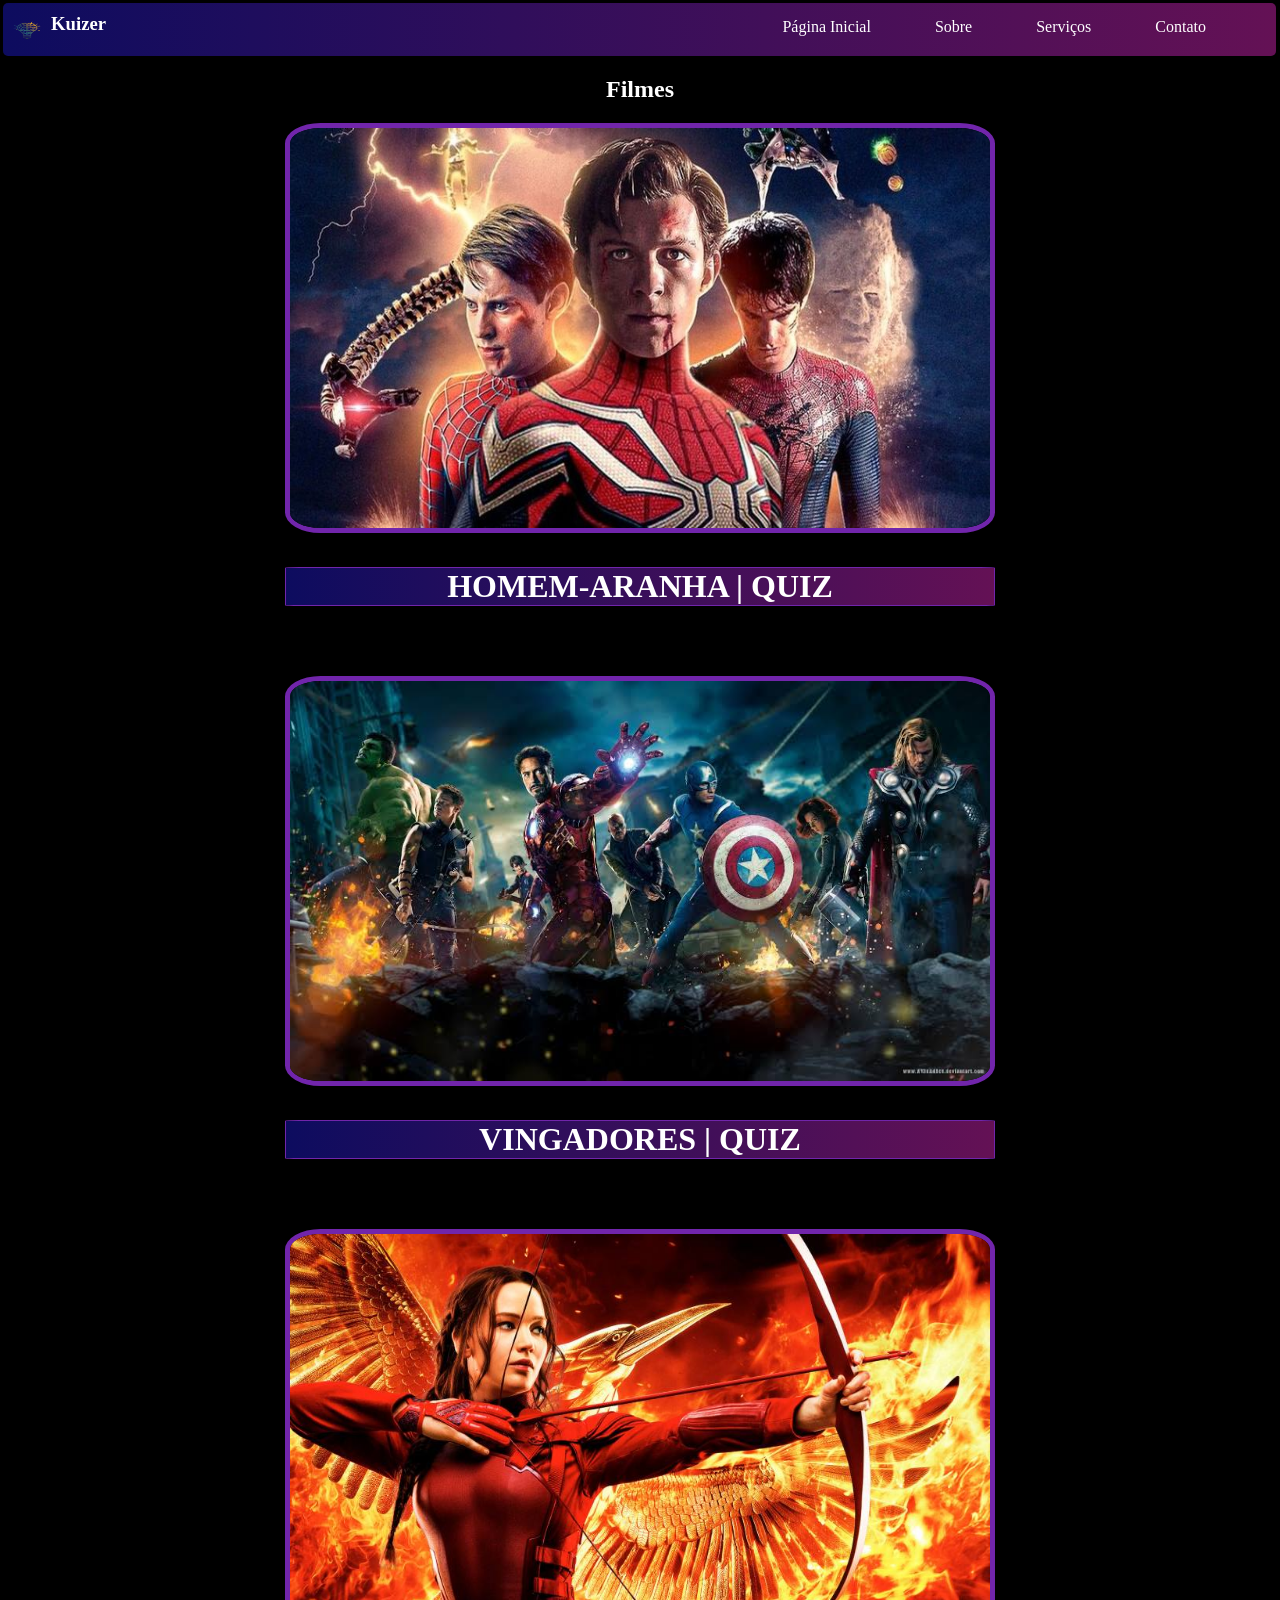
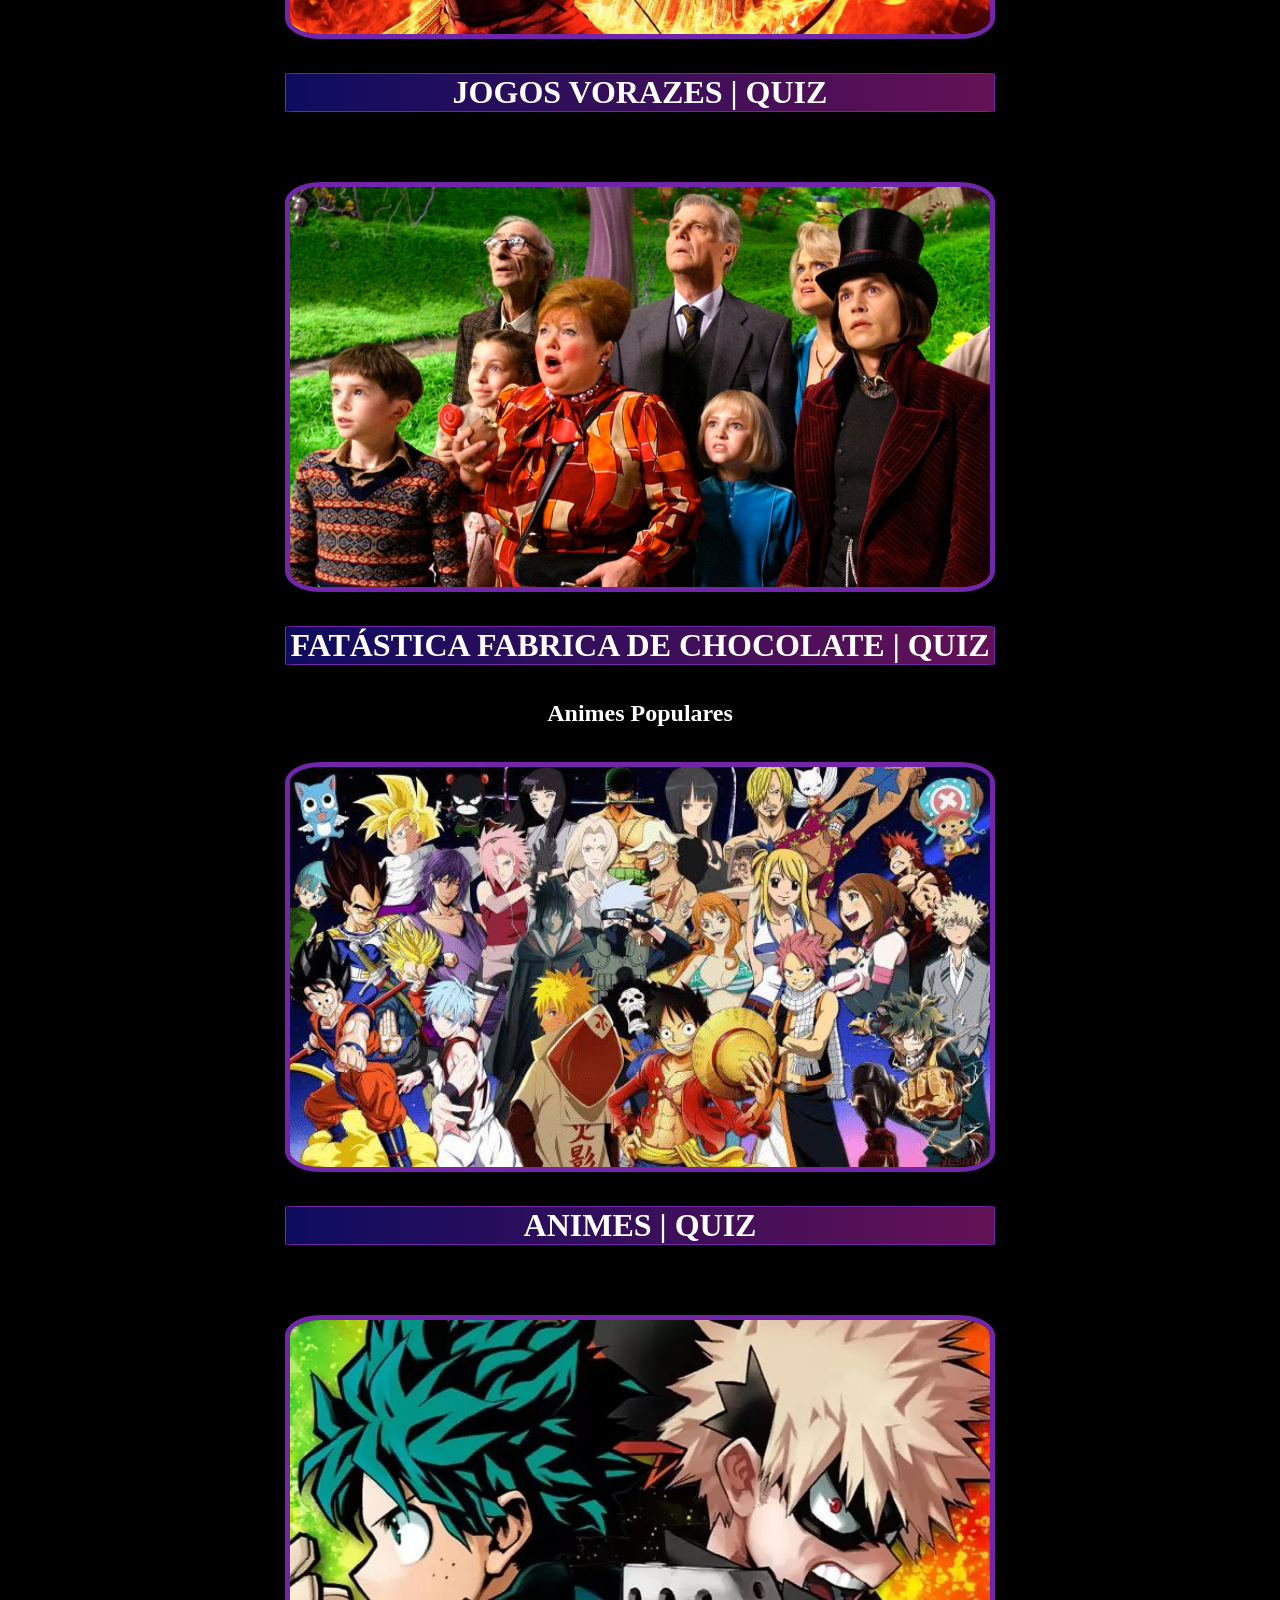
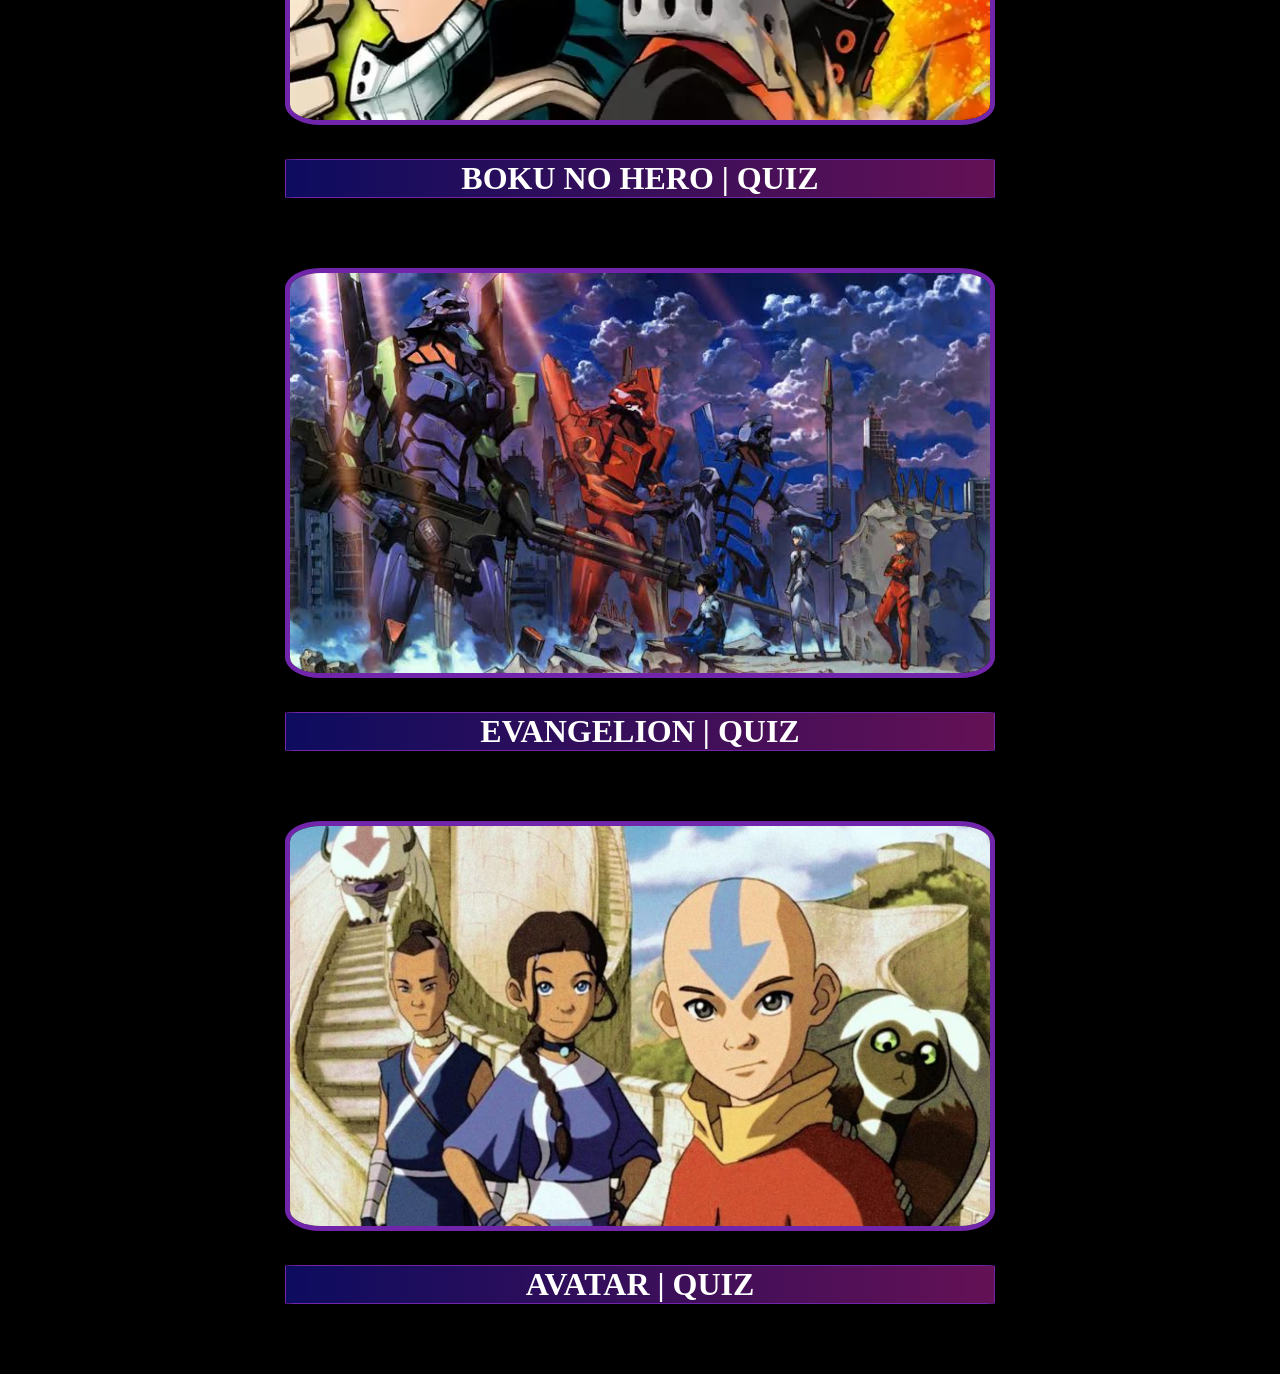
<file: index.html>
<!DOCTYPE html>
<html lang="pt-br">
<head>
    <meta charset="UTF-8">
    <meta name="viewport" content="width=device-width, initial-scale=1.0">
    <link rel="stylesheet" href="./src/css/home.css">
    <link rel="preconnect" href="https://fonts.googleapis.com">
    <link rel="preconnect" href="https://fonts.gstatic.com" crossorigin>
    <title>Kuizer</title>
</head>
<body>
    <nav class="nav-bar">
        <div class="logo">
            <img id="logo" src="./src/assets/logo.png" alt="logo-mindmeld">
            <h3>Kuizer</h3>
        </div>
        <ul class="menu">
            <li><a href="#">Página Inicial</a></li>
            <li><a href="#">Sobre</a></li>
            <li><a href="#">Serviços</a></li>
            <li><a href="#">Contato</a></li>
        </ul>
    </nav>
    <div class="container">
        <div class="filmes">
            <h2>Filmes</h2>
            <div class="quiz" id="quiz1">
                <a target="_blank" href="./src/quiz/quiz1.html"><img src="./src/assets/capa-homen-aranha.jpg "></a>
                <a target="_blank" href="./src/quiz/quiz1.html" class="nome"><h1>HOMEM-ARANHA | QUIZ</h1></a>
            </div>
            <div class="quiz">
                <a target="_blank" href="./src/quiz/quiz3.html" id="quiz4"><img src="./src/assets/vigadores quiz capa.jpeg"></a>
                <a target="_blank" href="./src/quiz/quiz3.html" class="nome"><h1>VINGADORES | QUIZ</h1></a>
            </div>
            <div class="quiz">
                <a target="_blank" href="./src/quiz/quiz6.html" id="quiz4"><img src="./src/assets/capa-jogos-vorazes.jpg"></a>
                <a target="_blank" href="./src/quiz/quiz6.html" class="nome"><h1>JOGOS VORAZES | QUIZ</h1></a>
            </div>
            <div class="quiz">
                <a target="_blank" href="./src/quiz/quiz8.html" id="quiz4"><img src="./src/assets/capa-fabrica.png"></a>
                <a target="_blank" href="./src/quiz/quiz8.html" class="nome"><h1>FATÁSTICA FABRICA DE CHOCOLATE | QUIZ</h1></a>
            </div>
        </div>
        <div class="animes">
            <span>Animes Populares</span>
        </div>
            <div class="quiz" id="quiz2">
                <a target="_blank" href="./src/quiz/quiz2.html"><img src="./src/assets/animes em geral quiz capa.jpg"></a>
                <a target="_blank" href="./src/quiz/quiz2.html" class="nome"><h1>ANIMES | QUIZ</h1></a>
            </div> 
            <div class="quiz">
                <a target="_blank" href="./src/quiz/quiz4.html" id="quiz4"><img src="./src/assets/capa-boku-no-hero.png"></a>
                <a target="_blank" href="./src/quiz/quiz4.html" class="nome"><h1>BOKU NO HERO | QUIZ</h1></a>
            </div> 
            <div class="quiz">
                <a target="_blank" href="./src/quiz/quiz5.html" id="quiz5"><img src="./src/assets/evangelion capa quiz.jpg"></a>
                <a target="_blank" href="./src/quiz/quiz5.html" class="nome"><h1>EVANGELION | QUIZ</h1></a>
            </div>
            <div class="quiz">
                <a target="_blank" href="./src/quiz/quiz7.html" id="quiz4"><img src="./src/assets/capa-avatar.jpg"></a>
                <a target="_blank" href="./src/quiz/quiz7.html" class="nome"><h1>AVATAR | QUIZ</h1></a>
            </div>
    </div>
</body>
</html>
</file>
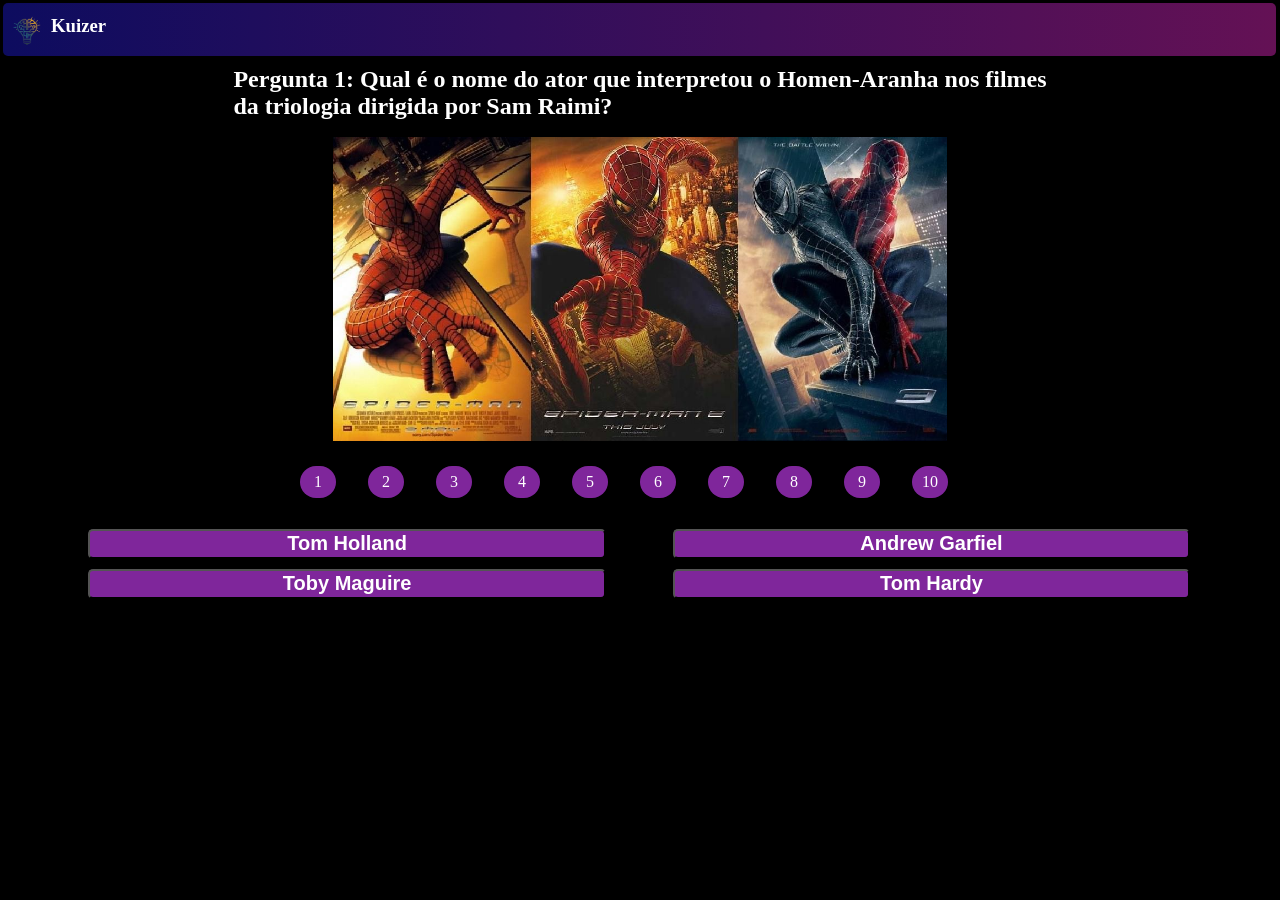
<file: src/quiz/quiz1.html>
<!DOCTYPE html>
<html lang="pt-br">
<head>
    <meta charset="UTF-8">
    <meta name="viewport" content="width=device-width, initial-scale=1.0">
    <link rel="stylesheet" href="../css/style.css">
    <link rel="preconnect" href="https://fonts.googleapis.com">
    <link rel="preconnect" href="https://fonts.gstatic.com" crossorigin>
    <title>Kuizer</title>
</head>
<body>
    <nav class="nav-bar">
        <div class="logo">
            <img id="logo" src="../assets/logo.png" alt="logo-mindmeld">
           <a href="../../index.html"><h3>Kuizer</h3></a> 
    </nav>
    <div class="container">
        <div id="perg1" class="pergunta">
            <div class="questao">
                <h2>Pergunta 1: Qual é o nome do ator que interpretou o Homen-Aranha nos filmes <br> da triologia dirigida por Sam Raimi?</h2>
            </div>
            <div class="imgp2">
                <img id="imgp" src="../assets/img-triologia-homen-aranha.jpg" alt="img-triologia">
            </div>
                <div class="nump">
                    <ul>
                        <li id="atual">1</li>
                        <li>2</li>
                        <li>3</li>
                        <li>4</li>
                        <li>5</li>
                        <li>6</li>
                        <li>7</li>
                        <li>8</li>
                        <li>9</li>
                        <li>10</li>
                    </ul>
                </div>
                <div class="botoes">
                    <input class="e" type="button" value="Tom Holland">
                    <input class="e" type="button" value="Andrew Garfiel">
                    <input class="c" type="button" value="Toby Maguire">
                    <input class="e" type="button" value="Tom Hardy">
                </div>
            </div>
        <div id="perg2" class="pergunta">
            <div class="questao">
                <h2>Pergunta 2: Em qual filme da saga do Homem-Aranha o vilão Venom faz sua primeira aparição?</h2>
            </div>
            <div class="imgp2">
                <img id="imgp" src="../assets/venon-2007.jpg" alt="img-triologia">
            </div>
            <div class="nump">
                <ul>
                    <li>1</li>
                    <li>2</li>
                    <li>3</li>
                    <li>4</li>
                    <li>5</li>
                    <li>6</li>
                    <li>7</li>
                    <li>8</li>
                    <li>9</li>
                    <li>10</li>
                </ul>
            </div>
            <div class="botoes">
                <input class="e" type="button" value="Homem-Aranha (2002)">
                <input class="c" type="button" value="Homem-Aranha 3 (2007)">
                <input class="e" type="button" value="O Espetacular Homem-Aranha (2012)">
                <input class="e" type="button" value="Homem-Aranha: Longe de Casa (2019)">
            </div>
        </div>
        <div id="perg3" class="pergunta">
            <div class="questao">
                <h2>Pergunta 3: Quem interpreta o vilão Abutre no filme "Homem-Aranha: De Volta ao Lar" (2017)?</h2>
            </div>
            <div class="imgp2">
                <img id="imgp" src="../assets/homen-aranha-2017.jpg" alt="img-triologia">
            </div>
            <div class="nump">
                <ul>
                    <li>1</li>
                    <li>2</li>
                    <li>3</li>
                    <li>4</li>
                    <li>5</li>
                    <li>6</li>
                    <li>7</li>
                    <li>8</li>
                    <li>9</li>
                    <li>10</li>
                </ul>
            </div>
            <div class="botoes">
                <input class="e" type="button" value="Willem Dafoe">
                <input class="c" type="button" value="Michael Keaton">
                <input class="e" type="button" value="Jake Gyllenhaal">
                <input class="e" type="button" value="Jamie Foxx">
            </div>
        </div>
        <div id="perg4" class="pergunta">
            <div class="questao">
                <h2>Pergunta 4: Qual é o nome do personagem que se torna o vilão Duende Verde no <br> primeiro filme do Homem-Aranha dirigido por Sam Raimi?</h2>
            </div>
            <div class="imgp2">
                <img id="imgp" src="../assets/duende.jpg" alt="img-triologia">
            </div>
            <div class="nump">
                <ul>
                    <li>1</li>
                    <li>2</li>
                    <li>3</li>
                    <li>4</li>
                    <li>5</li>
                    <li>6</li>
                    <li>7</li>
                    <li>8</li>
                    <li>9</li>
                    <li>10</li>
                </ul>
            </div>
            <div class="botoes">
                <input class="e" type="button" value="Harry Osborn">
                <input class="e" type="button" value="Eddie Brock">
                <input class="c" type="button" value="Norman Osborn">
                <input class="e" type="button" value="Otto Octavius">
            </div>
        </div>
        <diV id="perg5" class="pergunta">
            <div class="questao">
                <h2>Pergunta 5: Qual é o título do filme que apresenta o encontro entre <br> o Homem-Aranha e o Doutor Octopus?</h2>
            </div>
            <div class="imgp2">
                <img id="imgp" src="../assets/dr-octopus2004.jpg" alt="img-triologia">
            </div>
            <div class="nump">
                <ul>
                    <li>1</li>
                    <li>2</li>
                    <li>3</li>
                    <li>4</li>
                    <li>5</li>
                    <li>6</li>
                    <li>7</li>
                    <li>8</li>
                    <li>9</li>
                    <li>10</li>
                </ul>
            </div>
            <div class="botoes">
                    <input class="e" type="button" value="Homem-Aranha (2002)">
                    <input class="e" type="button" value="O Espetacular Homem-Aranha 2: A Ameaça de Electro (2014)">
                    <input class="e" type="button" value="Homem-Aranha 3 (2007)">
                    <input class="c" type="button" value="Homem-Aranha 2 (2004)">
            </div>
        </diV>
        <div id="perg6" class="pergunta">
            <div class="questao">
                <h2>Pergunta 6: Em qual filme da saga o Homem-Aranha enfrenta o vilão Electro?</h2>
            </div>
            <div class="imgp2">
                <img id="imgp" src="../assets/electro.png" alt="img-triologia">
            </div>
            <div class="nump">
                <ul>
                    <li>1</li>
                    <li>2</li>
                    <li>3</li>
                    <li>4</li>
                    <li>5</li>
                    <li>6</li>
                    <li>7</li>
                    <li>8</li>
                    <li>9</li>
                    <li>10</li>
                </ul>
            </div>
            <div class="botoes">
                    <input class="e" type="button" value="Homem-Aranha 2 (2004)">
                    <input class="e" type="button" value=" Homem-Aranha 3 (2007)">
                    <input class="e" type="button" value="O Espetacular Homem-Aranha (2012)">
                    <input class="c" type="button" value="O Espetacular Homem-Aranha 2: A Ameaça de Electro (2014)">
            </div>
        </div>
        <div id="perg7" class="pergunta">
            <div class="questao">
                <h2>Pergunta 7: Qual é o nome do ator que interpreta o Homem-Aranha nos filmes do <br>Universo Cinematográfico Marvel (UCM)?</h2>
            </div>
            <div class="imgp2">
                <img id="imgp" src="../assets/h-aranhaVing.png" alt="img-triologia">
            </div>
            <div class="nump">
                <ul>
                    <li>1</li>
                    <li>2</li>
                    <li>3</li>
                    <li>4</li>
                    <li>5</li>
                    <li>6</li>
                    <li>7</li>
                    <li>8</li>
                    <li>9</li>
                    <li>10</li>
                </ul>
            </div>
            <div class="botoes">
                <input class="e" type="button" value="Tobey Maguire">
                <input class="e" type="button" value="Andrew Garfield">
                <input class="c" type="button" value="Tom Holland">
                <input class="e" type="button" value="Tom Hardy">
            </div>
        </div>
        <div id="perg8" class="pergunta">
            <div class="questao">
                <h2>Pergunta 8: Em qual filme da saga o Homem-Aranha faz sua primeira aparição no UCM?</h2>
            </div>
            <div class="imgp2">
                <img id="imgp" src="../assets/ucm.jpg" alt="img-triologia">
            </div>
            <div class="nump">
                <ul>
                    <li>1</li>
                    <li>2</li>
                    <li>3</li>
                    <li>4</li>
                    <li>5</li>
                    <li>6</li>
                    <li>7</li>
                    <li>8</li>
                    <li>9</li>
                    <li>10</li>
                </ul>
            </div>
            <div class="botoes">
                <input class="c" type="button" value="Capitão América: Guerra Civil (2016)">
                <input class="e" type="button" value="Homem de Ferro (2008)">
                <input class="e" type="button" value="Vingadores: Era de Ultron (2015)">
                <input class="e" type="button" value="Homem-Aranha: De Volta ao Lar (2017)">
            </div>
        </div>
        <div id="perg9" class="pergunta">
            <div class="questao">
                <h2>Pergunta 9: Quem é o vilão principal do filme "Homem-Aranha no Aranhaverso" (2018)</h2>
            </div>
            <div class="imgp2">
                <img id="imgp" src="../assets/h-aranha2018.jpg" alt="img-triologia">
            </div>
            <div class="nump">
                <ul>
                    <li>1</li>
                    <li>2</li>
                    <li>3</li>
                    <li>4</li>
                    <li>5</li>
                    <li>6</li>
                    <li>7</li>
                    <li>8</li>
                    <li>9</li>
                    <li>10</li>
                </ul>
            </div>
            <div class="botoes">
                <input class="e" type="button" value="Duende Verde">
                <input class="c" type="button" value="Rei do Crime">
                <input class="e" type="button" value="Abutre">
                <input class="e" type="button" value="Rei Goblin">
            </div>
        </div>
        <div id="perg10" class="pergunta">
            <div class="questao">
                <h2>Pergunta 10: Qual é o nome do personagem que se torna o vilão Mystério <br> no filme "Homem-Aranha: Longe de Casa" (2019)?</h2>
            </div>
            <div class="imgp2">
                <img id="imgp" src="../assets/h-aranha2019.png" alt="img-triologia">
            </div>
            <div class="nump">
                <ul>
                    <li>1</li>
                    <li>2</li>
                    <li>3</li>
                    <li>4</li>
                    <li>5</li>
                    <li>6</li>
                    <li>7</li>
                    <li>8</li>
                    <li>9</li>
                    <li>10</li>
                </ul>
            </div>  
            <div class="botoes">
                <input class="e" type="button" value="Adrian Toomes">
                <input class="c" type="button" value="Quentin Beck">
                <input class="e" type="button" value="Otto Octavius">
                <input class="e" type="button" value="Mac Gargan">
            </div>
    </div>
    </div>
    <div class="endGame" style="display: none;">
        <div class="recomecar">
            <h1>Sua Pontuação foi: <span id="pontuacao-valor"></span></h4>
            <button onclick="recomecarQuiz()">Recomeçar</button>
        </div>
        <div class="home">
            <button class="home"><a href="../../index.html"></a>
                <svg xmlns="http://www.w3.org/2000/svg" width="16" height="16" fill="currentColor" class="bi bi-house" viewBox="0 0 16 16">
                    <path d="M8.707 1.5a1 1 0 0 0-1.414 0L.646 8.146a.5.5 0 0 0 .708.708L2 8.207V13.5A1.5 1.5 0 0 0 3.5 15h9a1.5 1.5 0 0 0 1.5-1.5V8.207l.646.647a.5.5 0 0 0 .708-.708L13 5.793V2.5a.5.5 0 0 0-.5-.5h-1a.5.5 0 0 0-.5.5v1.293zM13 7.207V13.5a.5.5 0 0 1-.5.5h-9a.5.5 0 0 1-.5-.5V7.207l5-5z"/>
                </svg> Home
            </a></button>
        </div>
    </div>
    <script src="../js/script.js"></script>
</body>
</html>
</file>
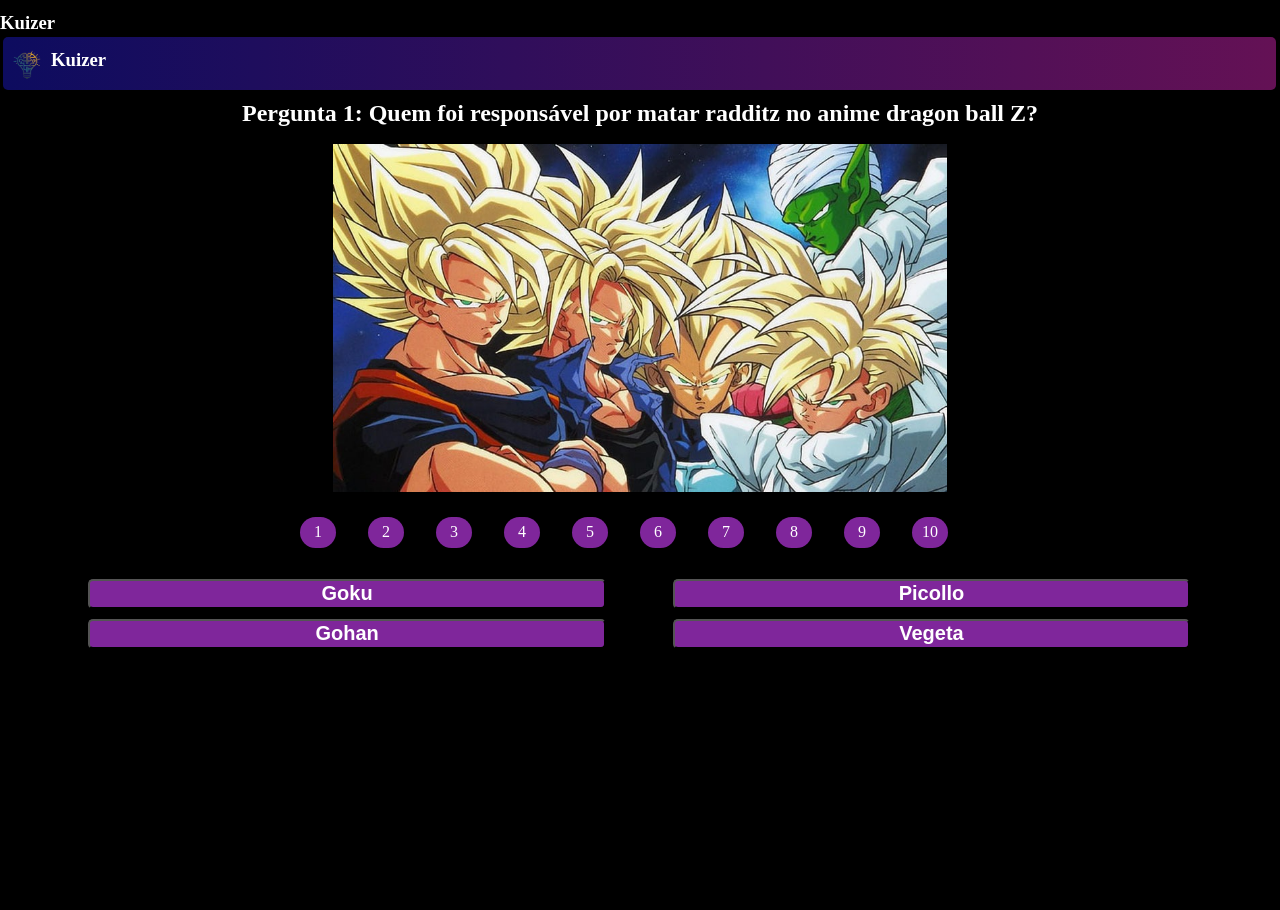
<file: src/quiz/quiz2.html>
<!DOCTYPE html>
<html lang="pt-br">
<head>
    <meta charset="UTF-8">
    <meta name="viewport" content="width=device-width, initial-scale=1.0">
    <link rel="stylesheet" href="../css/style.css">
    <link rel="preconnect" href="https://fonts.googleapis.com">
    <link rel="preconnect" href="https://fonts.gstatic.com" crossorigin>
    <a href="../../index.html"><h3>Kuizer</h3></a>
</head>
<body>
    <nav class="nav-bar">
        <div class="logo">
            <img id="logo" src="../assets/logo.png" alt="logo-mindmeld">
            <h3>Kuizer</h3>
        </div>
    </nav>
    <div class="container">
        <div id="perg1" class="pergunta">
            <div class="questao">
                <h2>Pergunta 1: Quem foi responsável por matar radditz no anime dragon ball Z?</h2>
            </div>
            <div class="imgp2">
                <img id="imgp" src="../assets/primeira.jpg" alt="img-animes">
            </div>
                <div class="nump">
                    <ul>
                        <li id="atual">1</li>
                        <li>2</li>
                        <li>3</li>
                        <li>4</li>
                        <li>5</li>
                        <li>6</li>
                        <li>7</li>
                        <li>8</li>
                        <li>9</li>
                        <li>10</li>
                    </ul>
                </div>
                <div class="botoes">
                    <input class="e" type="button" value="Goku">
                    <input class="c" type="button" value="Picollo">
                    <input class="e" type="button" value="Gohan">
                    <input class="e" type="button" value="Vegeta">
                </div>
            </div>
        <div id="perg2" class="pergunta">
            <div class="questao">
                <h2>Pergunta 2: Qual o nome da vila de origem do personagem naruto?</h2>
            </div>
            <div class="imgp2">
                <img id="imgp" src="../assets/segunda.jpg" alt="img-animes">
            </div>
            <div class="nump">
                <ul>
                    <li>1</li>
                    <li>2</li>
                    <li>3</li>
                    <li>4</li>
                    <li>5</li>
                    <li>6</li>
                    <li>7</li>
                    <li>8</li>
                    <li>9</li>
                    <li>10</li>
                </ul>
            </div>
            <div class="botoes">
                <input class="e" type="button" value="Nevoa">
                <input class="e" type="button" value="Água">
                <input class="c" type="button" value="Folha">
                <input class="e" type="button" value="Sangue">
            </div>
        </div>
        <div id="perg3" class="pergunta">
            <div class="questao">
                <h2>Pergunta 3: De quem Kaneki recebeu os orgãos que o transformaram em um ghoul?</h2>
            </div>
            <div class="imgp2">
                <img id="imgp" src="../assets/terceiro.jpg" alt="img-animes">
            </div>
            <div class="nump">
                <ul>
                    <li>1</li>
                    <li>2</li>
                    <li>3</li>
                    <li>4</li>
                    <li>5</li>
                    <li>6</li>
                    <li>7</li>
                    <li>8</li>
                    <li>9</li>
                    <li>10</li>
                </ul>
            </div>
            <div class="botoes">
                <input class="c" type="button" value="Rize">
                <input class="e" type="button" value="Shuu">
                <input class="e" type="button" value="Hinami">
                <input class="e" type="button" value="Touka">
            </div>
        </div>
        <div id="perg4" class="pergunta">
            <div class="questao">
                <h2>Pergunta 4:No final da primeira temporada de Code Geass, Lelouch <br>acidentalmente dá uma ordem que arruína seus planos. Qual foi essa ordem?</h2>
            </div>
            <div class="imgp2">
                <img id="imgp" src="../assets/quarta.jpg" alt="img-animes">
            </div>
            <div class="nump">
                <ul>
                    <li>1</li>
                    <li>2</li>
                    <li>3</li>
                    <li>4</li>
                    <li>5</li>
                    <li>6</li>
                    <li>7</li>
                    <li>8</li>
                    <li>9</li>
                    <li>10</li>
                </ul>
            </div>
            <div class="botoes">
                <input class="e" type="button" value="Me mate">
                <input class="e" type="button" value="Mate a todos ao redor">
                <input class="e" type="button" value="Se Mate">
                <input class="c" type="button" value="Mate todos os japoneses">
            </div>
        </div>
        <diV id="perg5" class="pergunta">
            <div class="questao">
                <h2>Pergunta 5: Sabia que alguns desenhos são feitos para vender brinquedos ou jogos depois? <br> Mas teve um desenho que veio antes dos brinquedos. Consegue adivinhar qual?</h2>
            </div>
            <div class="imgp2">
                <img id="imgp" src="../assets/quinta.jpg" alt="img-animes">
            </div>
            <div class="nump">
                <ul>
                    <li>1</li>
                    <li>2</li>
                    <li>3</li>
                    <li>4</li>
                    <li>5</li>
                    <li>6</li>
                    <li>7</li>
                    <li>8</li>
                    <li>9</li>
                    <li>10</li>
                </ul>
            </div>
            <div class="botoes">
                    <input class="e" type="button" value="Digimon">
                    <input class="c" type="button" value="Yu-Gi-Oh">
                    <input class="e" type="button" value="Pokemon">
                    <input class="e" type="button" value="Beyblade">
            </div>
        </diV>
        <div id="perg6" class="pergunta">
            <div class="questao">
                <h2>Pergunta 6: Em Death Note, Light é confrontado com um novo inimigo chamado Near, <br> ele também tem um ajudante ao seu lado,qual o nome deste ajudante?</h2>
            </div>
            <div class="imgp2">
                <img id="imgp" src="../assets/sexta.jpeg" alt="img-animes">
            </div>
            <div class="nump">
                <ul>
                    <li>1</li>
                    <li>2</li>
                    <li>3</li>
                    <li>4</li>
                    <li>5</li>
                    <li>6</li>
                    <li>7</li>
                    <li>8</li>
                    <li>9</li>
                    <li>10</li>
                </ul>
            </div>
            <div class="botoes">
                    <input class="e" type="button" value="Touta">
                    <input class="e" type="button" value="Raye">
                    <input class="e" type="button" value="Shuichi">
                    <input class="c" type="button" value="Mello">
            </div>
        </div>
        <div id="perg7" class="pergunta">
            <div class="questao">
                <h2>Pergunta 7: Qual é o filme de Cavaleiros do Zodíaco que deveria ser o começo de uma nova história, <br> mas a continuação nunca foi feita em anime?</h2>
            </div>
            <div class="imgp2">
                <img id="imgp" src="../assets/setima.jpeg" alt="img-animes">
            </div>
            <div class="nump">
                <ul>
                    <li>1</li>
                    <li>2</li>
                    <li>3</li>
                    <li>4</li>
                    <li>5</li>
                    <li>6</li>
                    <li>7</li>
                    <li>8</li>
                    <li>9</li>
                    <li>10</li>
                </ul>
            </div>
            <div class="botoes">
                <input class="c" type="button" value="Prologo do céu">
                <input class="e" type="button" value="A lenda dos defensores de atena">
                <input class="e" type="button" value="Os guerreiros do armagedon">
                <input class="e" type="button" value="A grande batalha dos deuses">
            </div>
        </div>
        <div id="perg8" class="pergunta">
            <div class="questao">
                <h2>Pergunta 8: Em attack on titan tem muitos tipos variados de titãs, mas qual o tipo mais poderoso de titan?</h2>
            </div>
            <div class="imgp2">
                <img id="imgp" src="../assets/oitava.jpg" alt="img-animes">
            </div>
            <div class="nump">
                <ul>
                    <li>1</li>
                    <li>2</li>
                    <li>3</li>
                    <li>4</li>
                    <li>5</li>
                    <li>6</li>
                    <li>7</li>
                    <li>8</li>
                    <li>9</li>
                    <li>10</li>
                </ul>
            </div>
            <div class="botoes">
                <input class="e" type="button" value="Titã Martelo de Guerra">
                <input class="e" type="button" value="Titã Colossal">
                <input class="c" type="button" value="Titã Fundador">
                <input class="e" type="button" value="Titã Bestial">
            </div>
        </div>
        <div id="perg9" class="pergunta">
            <div class="questao">
                <h2>Pergunta 9: No anime one piece, um personagem é responsavél por comunicar a todos <br> que One piece é de fato real,qual o nome deste personagem?</h2>
            </div>
            <div class="imgp2">
                <img id="imgp" src="../assets/nona.jpg" alt="img-animes">
            </div>
            <div class="nump">
                <ul>
                    <li>1</li>
                    <li>2</li>
                    <li>3</li>
                    <li>4</li>
                    <li>5</li>
                    <li>6</li>
                    <li>7</li>
                    <li>8</li>
                    <li>9</li>
                    <li>10</li>
                </ul>
            </div>
            <div class="botoes">
                <input class="e" type="button" value="BlackBeard">
                <input class="c" type="button" value="WhiteBeard">
                <input class="e" type="button" value="Luffy">
                <input class="e" type="button" value="Zoro">
            </div>
        </div>
        <div id="perg10" class="pergunta">
            <div class="questao">
                <h2>Pergunta 10: No anime Neon genesis Evangelion é meio que implicado que tem algo dentro dos evas, oque é esse algo?</h2>
            </div>
            <div class="imgp2">
                <img id="imgp" src="../assets/decima.jpg" alt="img-animes">
            </div>
            <div class="nump">
                <ul>
                    <li>1</li>
                    <li>2</li>
                    <li>3</li>
                    <li>4</li>
                    <li>5</li>
                    <li>6</li>
                    <li>7</li>
                    <li>8</li>
                    <li>9</li>
                    <li>10</li>
                </ul>
            </div>  
            <div class="botoes">
                <input class="e" type="button" value="Anjos">
                <input class="e" type="button" value="Demonios">
                <input class="e" type="button" value="Deus">
                <input class="c" type="button" value="A mãe do piloto">
            </div>
        </div>
    </div>
    <div class="endGame" style="display: none;">
        <div class="recomecar">
            <h1>Sua Pontuação foi: <span id="pontuacao-valor"></span></h4>
            <button onclick="recomecarQuiz()">Recomeçar</button>
        </div>
        <div class="home">
            <button class="home"><a href="../../index.html">
                <svg xmlns="http://www.w3.org/2000/svg" width="16" height="16" fill="currentColor" class="bi bi-house" viewBox="0 0 16 16">
                    <path d="M8.707 1.5a1 1 0 0 0-1.414 0L.646 8.146a.5.5 0 0 0 .708.708L2 8.207V13.5A1.5 1.5 0 0 0 3.5 15h9a1.5 1.5 0 0 0 1.5-1.5V8.207l.646.647a.5.5 0 0 0 .708-.708L13 5.793V2.5a.5.5 0 0 0-.5-.5h-1a.5.5 0 0 0-.5.5v1.293zM13 7.207V13.5a.5.5 0 0 1-.5.5h-9a.5.5 0 0 1-.5-.5V7.207l5-5z"/>
                </svg> Home
            </a></button>
        </div>
    </div>
    <script src="../js/script.js"></script>
</body>
</html>
</file>
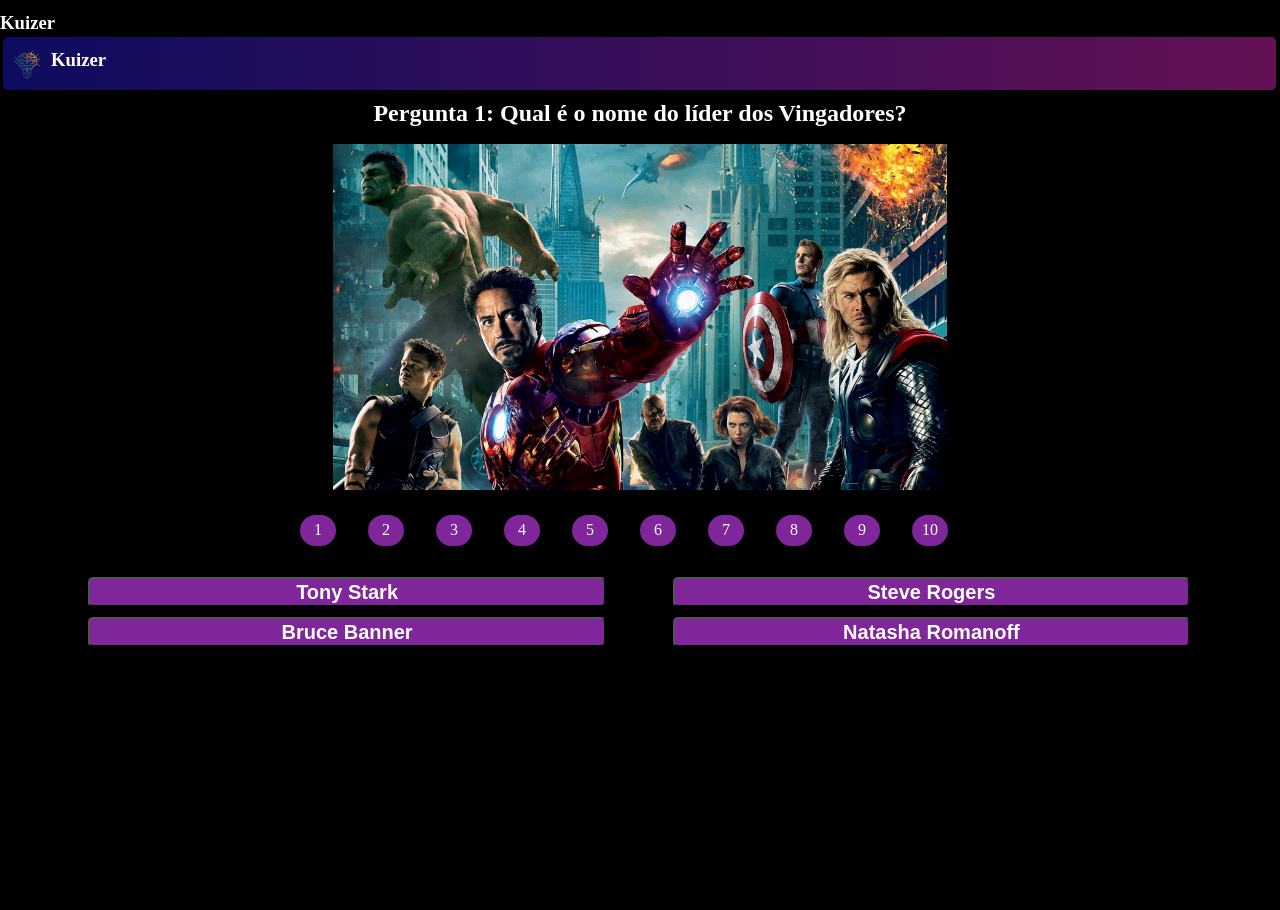
<file: src/quiz/quiz3.html>
<!DOCTYPE html>
<html lang="pt-br">
<head>
    <meta charset="UTF-8">
    <meta name="viewport" content="width=device-width, initial-scale=1.0">
    <link rel="stylesheet" href="../css/style.css">
    <link rel="preconnect" href="https://fonts.googleapis.com">
    <link rel="preconnect" href="https://fonts.gstatic.com" crossorigin>
    <a href="../../index.html"><h3>Kuizer</h3></a>
</head>
<body>
    <nav class="nav-bar">
        <div class="logo">
            <img id="logo" src="../assets/logo.png" alt="logo-mindmeld">
            <h3>Kuizer</h3>
        </div>
    </nav>
    <div class="container">
        <div id="perg1" class="pergunta">
            <div class="questao">
                <h2>Pergunta 1: Qual é o nome do líder dos Vingadores?</h2>
            </div>
            <div class="imgp2">
                <img id="imgp" src="../assets/vingadores.jpg" alt="img-triologia">
            </div>
                <div class="nump">
                    <ul>
                        <li id="atual">1</li>
                        <li>2</li>
                        <li>3</li>
                        <li>4</li>
                        <li>5</li>
                        <li>6</li>
                        <li>7</li>
                        <li>8</li>
                        <li>9</li>
                        <li>10</li>
                    </ul>
                </div>
                <div class="botoes">
                    <input class="e" type="button" value="Tony Stark">
                    <input class="c" type="button" value="Steve Rogers">
                    <input class="e" type="button" value="Bruce Banner">
                    <input class="e" type="button" value="Natasha Romanoff">
                </div>
            </div>
        <div id="perg2" class="pergunta">
            <div class="questao">
                <h2>Pergunta 2: Qual é o super-herói conhecido como "Gavião Arqueiro"?</h2>
            </div>
            <div class="imgp2">
                <img id="imgp" src="../assets/gaviao-arquiero.jpg" alt="img-segunda">
            </div>
            <div class="nump">
                <ul>
                    <li>1</li>
                    <li>2</li>
                    <li>3</li>
                    <li>4</li>
                    <li>5</li>
                    <li>6</li>
                    <li>7</li>
                    <li>8</li>
                    <li>9</li>
                    <li>10</li>
                </ul>
            </div>
            <div class="botoes">
                <input class="e" type="button" value="Tony Stark">
                <input class="e" type="button" value="Bruce Banner">
                <input class="c" type="button" value="Clint Barton">
                <input class="e" type="button" value="Thor">
            </div>
        </div>
        <div id="perg3" class="pergunta">
            <div class="questao">
                <h2>Pergunta 3: Quem é o principal vilão no primeiro filme dos Vingadores?</h2>
            </div>
            <div class="imgp2">
                <img id="imgp" src="../assets/viloes-vingaores.jpg" alt="img-terceira">
            </div>
            <div class="nump">
                <ul>
                    <li>1</li>
                    <li>2</li>
                    <li>3</li>
                    <li>4</li>
                    <li>5</li>
                    <li>6</li>
                    <li>7</li>
                    <li>8</li>
                    <li>9</li>
                    <li>10</li>
                </ul>
            </div>
            <div class="botoes">
                <input class="c" type="button" value="Loki">
                <input class="e" type="button" value="Thanos">
                <input class="e" type="button" value="Ultron">
                <input class="e" type="button" value="O Abutre">
            </div>
        </div>
        <div id="perg4" class="pergunta">
            <div class="questao">
                <h2>Pergunta 4: Qual é o nome do planeta natal de Thanos?</h2>
            </div>
            <div class="imgp2">
                <img id="imgp" src="../assets/thanos.jpg" alt="img-quarta">
            </div>
            <div class="nump">
                <ul>
                    <li>1</li>
                    <li>2</li>
                    <li>3</li>
                    <li>4</li>
                    <li>5</li>
                    <li>6</li>
                    <li>7</li>
                    <li>8</li>
                    <li>9</li>
                    <li>10</li>
                </ul>
            </div>
            <div class="botoes">
                <input class="c" type="button" value="Titan">
                <input class="e" type="button" value="Asgard">
                <input class="e" type="button" value="Xandar">
                <input class="e" type="button" value="Vormir">
            </div>
        </div>
        <diV id="perg5" class="pergunta">
            <div class="questao">
                <h2>Pergunta 5: Qual é a pedra do infinito que é revelada pela primeira vez no filme <br> "Vingadores: A Era de Ultron"?</h2>
            </div>
            <div class="imgp2">
                <img id="imgp" src="../assets/ultron.jpg" alt="img-quinta">
            </div>
            <div class="nump">
                <ul>
                    <li>1</li>
                    <li>2</li>
                    <li>3</li>
                    <li>4</li>
                    <li>5</li>
                    <li>6</li>
                    <li>7</li>
                    <li>8</li>
                    <li>9</li>
                    <li>10</li>
                </ul>
            </div>
            <div class="botoes">
                    <input class="e" type="button" value="Pedra da Mente">
                    <input class="e" type="button" value="Pedra do Poder">
                    <input class="c" type="button" value="Pedra da Realidade">
                    <input class="e" type="button" value="Pedra do Tempo">
            </div>
        </diV>
        <div id="perg6" class="pergunta">
            <div class="questao">
                <h2>Pergunta 6: Qual é o nome do martelo de Thor?</h2>
            </div>
            <div class="imgp2">
                <img id="imgp" src="../assets/thor.jpg" alt="img-sexta">
            </div>
            <div class="nump">
                <ul>
                    <li>1</li>
                    <li>2</li>
                    <li>3</li>
                    <li>4</li>
                    <li>5</li>
                    <li>6</li>
                    <li>7</li>
                    <li>8</li>
                    <li>9</li>
                    <li>10</li>
                </ul>
            </div>
            <div class="botoes">
                    <input class="e" type="button" value="Excalibur">
                    <input class="c" type="button" value="Mjölnir">
                    <input class="e" type="button" value="Stormbreaker">
                    <input class="e" type="button" value="Gungnir">
            </div>
        </div>
        <div id="perg7" class="pergunta">
            <div class="questao">
                <h2>Pergunta 7: Qual é o nome da inteligência artificial que se torna  <br> vilã em "Vingadores: A Era de Ultron"?</h2>
            </div>
            <div class="imgp2">
                <img id="imgp" src="../assets/inteligencia-thony.jpg" alt="img-setima">
            </div>
            <div class="nump">
                <ul>
                    <li>1</li>
                    <li>2</li>
                    <li>3</li>
                    <li>4</li>
                    <li>5</li>
                    <li>6</li>
                    <li>7</li>
                    <li>8</li>
                    <li>9</li>
                    <li>10</li>
                </ul>
            </div>
            <div class="botoes">
                <input class="e" type="button" value="Jarvis">
                <input class="e" type="button" value="Friday">
                <input class="c" type="button" value="Ultron">
                <input class="e" type="button" value="Vision">
            </div>
        </div>
        <div id="perg8" class="pergunta">
            <div class="questao">
                <h2>Pergunta 8: Qual é o nome da fortaleza voadora dos Vingadores?</h2>
            </div>
            <div class="imgp2">
                <img id="imgp" src="../assets/fortaleza.jpg" alt="img-oitava">
            </div>
            <div class="nump">
                <ul>
                    <li>1</li>
                    <li>2</li>
                    <li>3</li>
                    <li>4</li>
                    <li>5</li>
                    <li>6</li>
                    <li>7</li>
                    <li>8</li>
                    <li>9</li>
                    <li>10</li>
                </ul>
            </div>
            <div class="botoes">
                <input class="c" type="button" value="Helicarrier">
                <input class="e" type="button" value="Triskelion">
                <input class="e" type="button" value="Quinjet">
                <input class="e" type="button" value="The Raft">
            </div>
        </div>
        <div id="perg9" class="pergunta">
            <div class="questao">
                <h2>Pergunta 9: Quem é o cientista que se transforma no Hulk?</h2>
            </div>
            <div class="imgp2">
                <img id="imgp" src="../assets/hulk.jpg" alt="img-nona">
            </div>
            <div class="nump">
                <ul>
                    <li>1</li>
                    <li>2</li>
                    <li>3</li>
                    <li>4</li>
                    <li>5</li>
                    <li>6</li>
                    <li>7</li>
                    <li>8</li>
                    <li>9</li>
                    <li>10</li>
                </ul>
            </div>
            <div class="botoes">
                <input class="e" type="button" value="Bruce Wayne">
                <input class="e" type="button" value="Peter Parker">
                <input class="c" type="button" value="Bruce Banner">
                <input class="e" type="button" value="Tony Stark">
            </div>
        </div>
        <div id="perg10" class="pergunta">
            <div class="questao">
                <h2>Pergunta 10: Qual é a atriz que interpreta a Viúva Negra nos filmes dos Vingadores?</h2>
            </div>
            <div class="imgp2">
                <img id="imgp" src="../assets/viuva-negra.jpg" alt="img-decima">
            </div>
            <div class="nump">
                <ul>
                    <li>1</li>
                    <li>2</li>
                    <li>3</li>
                    <li>4</li>
                    <li>5</li>
                    <li>6</li>
                    <li>7</li>
                    <li>8</li>
                    <li>9</li>
                    <li>10</li>
                </ul>
            </div>  
            <div class="botoes">
                <input class="c" type="button" value="Scarlett Johansson">
                <input class="e" type="button" value="Jennifer Lawrence">
                <input class="e" type="button" value="Natalie Portman">
                <input class="e" type="button" value="Gwyneth Paltrow">
            </div>
        </div>
    </div>
    <div class="endGame" style="display: none;">
        <div class="recomecar">
            <h1>Sua Pontuação foi: <span id="pontuacao-valor"></span></h4>
            <button onclick="recomecarQuiz()">Recomeçar</button>
        </div>
        <div class="home">
            <button class="home"><a href="../../index.html">
                <svg xmlns="http://www.w3.org/2000/svg" width="16" height="16" fill="currentColor" class="bi bi-house" viewBox="0 0 16 16">
                    <path d="M8.707 1.5a1 1 0 0 0-1.414 0L.646 8.146a.5.5 0 0 0 .708.708L2 8.207V13.5A1.5 1.5 0 0 0 3.5 15h9a1.5 1.5 0 0 0 1.5-1.5V8.207l.646.647a.5.5 0 0 0 .708-.708L13 5.793V2.5a.5.5 0 0 0-.5-.5h-1a.5.5 0 0 0-.5.5v1.293zM13 7.207V13.5a.5.5 0 0 1-.5.5h-9a.5.5 0 0 1-.5-.5V7.207l5-5z"/>
                </svg> Home
            </a></button>
        </div>
    </div>
    <script src="../js/script.js"></script>
</body>
</html>
</file>
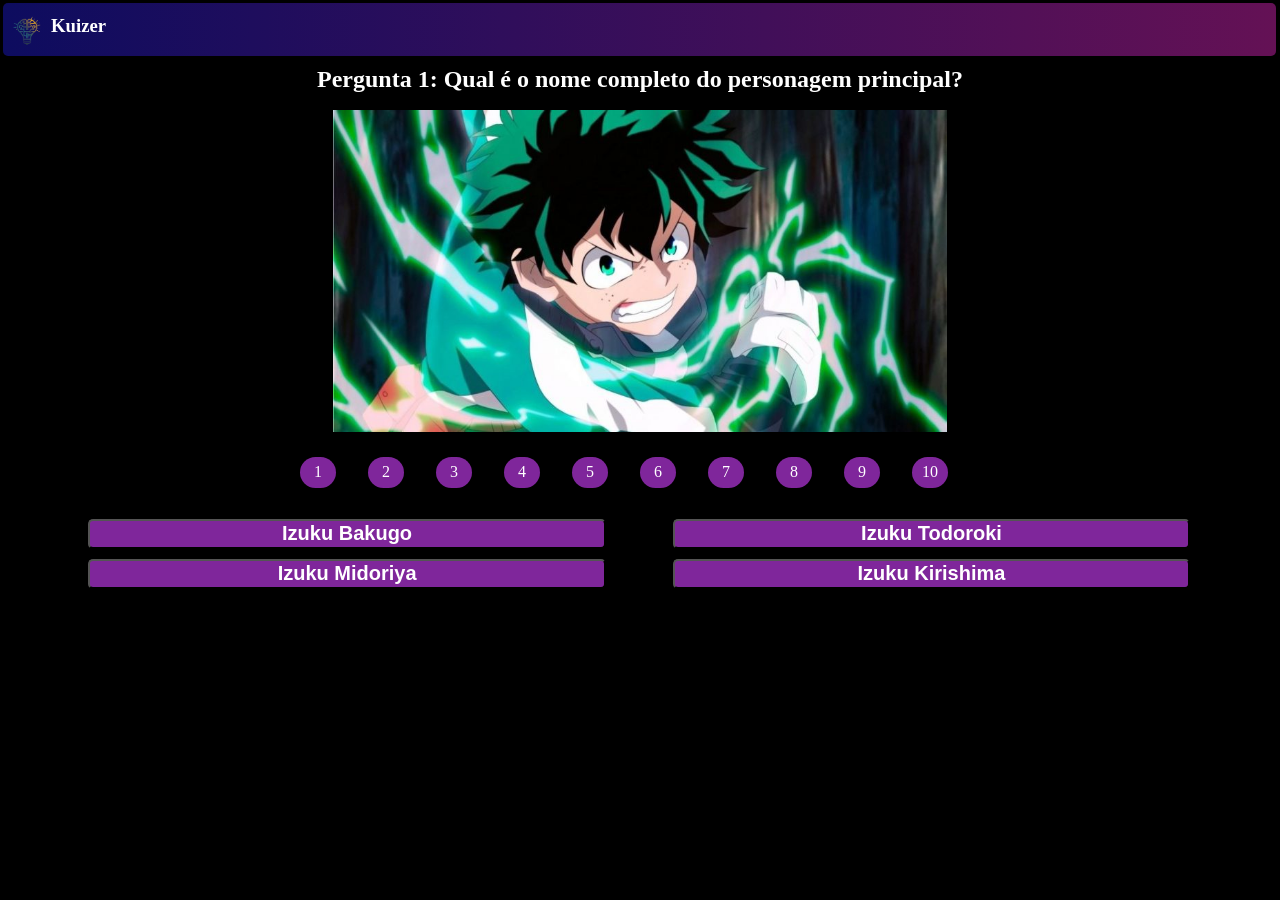
<file: src/quiz/quiz4.html>
<!DOCTYPE html>
<html lang="pt-br">
<head>
    <meta charset="UTF-8">
    <meta name="viewport" content="width=device-width, initial-scale=1.0">
    <link rel="stylesheet" href="../css/style.css">
    <link rel="preconnect" href="https://fonts.googleapis.com">
    <link rel="preconnect" href="https://fonts.gstatic.com" crossorigin>
    <title>Kuizer</title>
</head>
<body>
    <nav class="nav-bar">
        <div class="logo">
            <img id="logo" src="../assets/logo.png" alt="logo-mindmeld">
            <a href="../../index.html"><h3>Kuizer</h3></a>
        </div>
    </nav>
    <div class="container">
        <div id="perg1" class="pergunta">
            <div class="questao">
                <h2>Pergunta 1: Qual é o nome completo do personagem principal?</h2>
            </div>
            <div class="imgp2">
                <img id="imgp" src="../assets/midorya.jpg" alt="img-boku-no-hero">
            </div>
                <div class="nump">
                    <ul>
                        <li id="atual">1</li>
                        <li>2</li>
                        <li>3</li>
                        <li>4</li>
                        <li>5</li>
                        <li>6</li>
                        <li>7</li>
                        <li>8</li>
                        <li>9</li>
                        <li>10</li>
                    </ul>
                </div>
                <div class="botoes">
                    <input class="e" type="button" value="Izuku Bakugo">
                    <input class="e" type="button" value="Izuku Todoroki">
                    <input class="c" type="button" value="Izuku Midoriya">
                    <input class="e" type="button" value="Izuku Kirishima">
                </div>
            </div>
        <div id="perg2" class="pergunta">
            <div class="questao">
                <h2>Pergunta 2: Qual é o nome do mentor de Izuku Midoriya, que passa para ele seu poder?</h2>
            </div>
            <div class="imgp2">
                <img id="imgp" src="../assets/mentor.jpg" alt="img-boku-no-hero">
            </div>
            <div class="nump">
                <ul>
                    <li>1</li>
                    <li>2</li>
                    <li>3</li>
                    <li>4</li>
                    <li>5</li>
                    <li>6</li>
                    <li>7</li>
                    <li>8</li>
                    <li>9</li>
                    <li>10</li>
                </ul>
            </div>
            <div class="botoes">
                <input class="c" type="button" value="All Might">
                <input class="e" type="button" value="Endeavor">
                <input class="e" type="button" value="Gran Torino">
                <input class="e" type="button" value="Eraser Head">
            </div>
        </div>
        <div id="perg3" class="pergunta">
            <div class="questao">
                <h2>Pergunta 3: Qual é o nome do vilão principal da Liga dos Vilões?</h2>
            </div>
            <div class="imgp2">
                <img id="imgp" src="../assets/viloes-boku-no-hero.jpg" alt="img-boku-no-hero">
            </div>
            <div class="nump">
                <ul>
                    <li>1</li>
                    <li>2</li>
                    <li>3</li>
                    <li>4</li>
                    <li>5</li>
                    <li>6</li>
                    <li>7</li>
                    <li>8</li>
                    <li>9</li>
                    <li>10</li>
                </ul>
            </div>
            <div class="botoes">
                <input class="c" type="button" value="All For One">
                <input class="e" type="button" value="Tomura Shigaraki">
                <input class="e" type="button" value="Stain">
                <input class="e" type="button" value="Dabi">
            </div>
        </div>
        <div id="perg4" class="pergunta">
            <div class="questao">
                <h2>Pergunta 4: Qual é o nome do poder que All Might passa para Izuku?</h2>
            </div>
            <div class="imgp2">
                <img id="imgp" src="../assets/midorya-all-might.jpg" alt="img-boku-no-hero">
            </div>
            <div class="nump">
                <ul>
                    <li>1</li>
                    <li>2</li>
                    <li>3</li>
                    <li>4</li>
                    <li>5</li>
                    <li>6</li>
                    <li>7</li>
                    <li>8</li>
                    <li>9</li>
                    <li>10</li>
                </ul>
            </div>
            <div class="botoes">
                <input class="e" type="button" value="Explosion">
                <input class="e" type="button" value="Half-Cold Half-Hot">
                <input class="c" type="button" value="One For All">
                <input class="e" type="button" value="Decay">
            </div>
        </div>
        <diV id="perg5" class="pergunta">
            <div class="questao">
                <h2>Pergunta 5: Qual é o nome da escola onde Izuku e seus amigos estudam para se tornarem heróis?</h2>
            </div>
            <div class="imgp2">
                <img id="imgp" src="../assets/academia-herois.jpg" alt="img-boku-no-hero">
            </div>
            <div class="nump">
                <ul>
                    <li>1</li>
                    <li>2</li>
                    <li>3</li>
                    <li>4</li>
                    <li>5</li>
                    <li>6</li>
                    <li>7</li>
                    <li>8</li>
                    <li>9</li>
                    <li>10</li>
                </ul>
            </div>
            <div class="botoes">
                    <input class="e" type="button" value="Yuuei Academy">
                    <input class="e" type="button" value="Seiai Academy">
                    <input class="e" type="button" value="Shiketsu High School">
                    <input class="c" type="button" value="U.A. High School">
            </div>
        </diV>
        <div id="perg6" class="pergunta">
            <div class="questao">
                <h2>Pergunta 6: Qual é o nome do personagem que tem a peculiaridade de criar objetos com <br> a manipulação de células de gordura?</h2>
            </div>
            <div class="imgp2">
                <img id="imgp" src="../assets/herois.jpg" alt="img-boku-no-hero">
            </div>
            <div class="nump">
                <ul>
                    <li>1</li>
                    <li>2</li>
                    <li>3</li>
                    <li>4</li>
                    <li>5</li>
                    <li>6</li>
                    <li>7</li>
                    <li>8</li>
                    <li>9</li>
                    <li>10</li>
                </ul>
            </div>
            <div class="botoes">
                    <input class="c" type="button" value="Momo Yaoyorozu">
                    <input class="e" type="button" value="Kyoka Jiro">
                    <input class="e" type="button" value="Hanta Sero">
                    <input class="e" type="button" value="Mezo Shoji">
            </div>
        </div>
        <div id="perg7" class="pergunta">
            <div class="questao">
                <h2>Pergunta 7: Qual é o nome do líder da Classe 1-A de U.A. High School?</h2>
            </div>
            <div class="imgp2">
                <img id="imgp" src="../assets/lider.jpg" alt="img-boku-no-hero">
            </div>
            <div class="nump">
                <ul>
                    <li>1</li>
                    <li>2</li>
                    <li>3</li>
                    <li>4</li>
                    <li>5</li>
                    <li>6</li>
                    <li>7</li>
                    <li>8</li>
                    <li>9</li>
                    <li>10</li>
                </ul>
            </div>
            <div class="botoes">
                <input class="e" type="button" value="Izuku Midoriya">
                <input class="c" type="button" value="Tenya Iida">
                <input class="e" type="button" value="Katsuki Bakugo">
                <input class="e" type="button" value="Shoto Todoroki">
            </div>
        </div>
        <div id="perg8" class="pergunta">
            <div class="questao">
                <h2>Pergunta 8: Quem é o filho de Endeavor, conhecido como "Half-and-Half"?</h2>
            </div>
            <div class="imgp2">
                <img id="imgp" src="../assets/filhos-endeavor.jpg" alt="img-boku-no-hero">
            </div>
            <div class="nump">
                <ul>
                    <li>1</li>
                    <li>2</li>
                    <li>3</li>
                    <li>4</li>
                    <li>5</li>
                    <li>6</li>
                    <li>7</li>
                    <li>8</li>
                    <li>9</li>
                    <li>10</li>
                </ul>
            </div>
            <div class="botoes">
                <input class="e" type="button" value="Izuku Midoriya">
                <input class="e" type="button" value="Eijiro Kirishima">
                <input class="e" type="button" value="Katsuki Bakugo">
                <input class="c" type="button" value="Shoto Todoroki">
            </div>
        </div>
        <div id="perg9" class="pergunta">
            <div class="questao">
                <h2>Pergunta 9: Qual é a peculiaridade de Momo Yaoyorozu?</h2>
            </div>
            <div class="imgp2">
                <img id="imgp" src="../assets/momo.jpg" alt="img-boku-no-hero">
            </div>
            <div class="nump">
                <ul>
                    <li>1</li>
                    <li>2</li>
                    <li>3</li>
                    <li>4</li>
                    <li>5</li>
                    <li>6</li>
                    <li>7</li>
                    <li>8</li>
                    <li>9</li>
                    <li>10</li>
                </ul>
            </div>
            <div class="botoes">
                <input class="c" type="button" value="Criação">
                <input class="e" type="button" value="Transformação">
                <input class="e" type="button" value="Aumento de tamanho">
                <input class="e" type="button" value="Controle de gravidade">
            </div>
        </div>
        <div id="perg10" class="pergunta">
            <div class="questao">
                <h2>Pergunta 10: Quem é o amigo de infância de Izuku que inicialmente o ridicularizava por não ter um poder?</h2>
            </div>
            <div class="imgp2">
                <img id="imgp" src="../assets/amigo-infancia.jpg" alt="img-boku-no-hero">
            </div>
            <div class="nump">
                <ul>
                    <li>1</li>
                    <li>2</li>
                    <li>3</li>
                    <li>4</li>
                    <li>5</li>
                    <li>6</li>
                    <li>7</li>
                    <li>8</li>
                    <li>9</li>
                    <li>10</li>
                </ul>
            </div>  
            <div class="botoes">
                <input class="e" type="button" value="Ochaco Uraraka">
                <input class="c" type="button" value="Katsuki Bakugo">
                <input class="e" type="button" value="Tenya Iida">
                <input class="e" type="button" value="Tsuyu Asui">
            </div>
    </div>
    </div>
    <div class="endGame" style="display: none;">
        <div class="recomecar">
            <h1>Sua Pontuação foi: <span id="pontuacao-valor"></span></h4>
            <button onclick="recomecarQuiz()">Recomeçar</button>
        </div>
        <div class="home">
            <button class="home"><a href="../../index.html">
                <svg xmlns="http://www.w3.org/2000/svg" width="16" height="16" fill="currentColor" class="bi bi-house" viewBox="0 0 16 16">
                    <path d="M8.707 1.5a1 1 0 0 0-1.414 0L.646 8.146a.5.5 0 0 0 .708.708L2 8.207V13.5A1.5 1.5 0 0 0 3.5 15h9a1.5 1.5 0 0 0 1.5-1.5V8.207l.646.647a.5.5 0 0 0 .708-.708L13 5.793V2.5a.5.5 0 0 0-.5-.5h-1a.5.5 0 0 0-.5.5v1.293zM13 7.207V13.5a.5.5 0 0 1-.5.5h-9a.5.5 0 0 1-.5-.5V7.207l5-5z"/>
                </svg> Home
            </a></button>
        </div>
    </div>
    <script src="../js/script.js"></script>
</body>
</html>
</file>
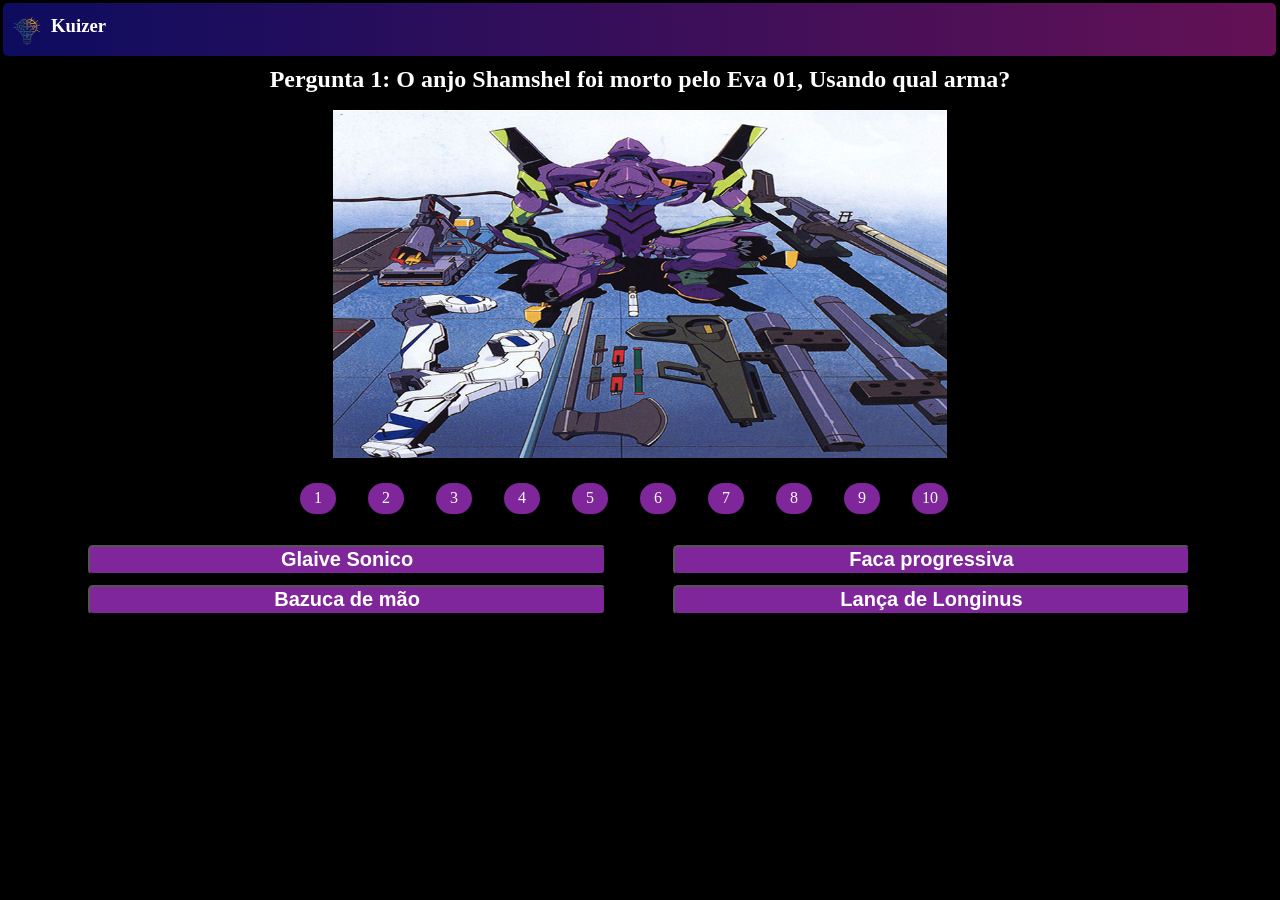
<file: src/quiz/quiz5.html>
<!DOCTYPE html>
<html lang="pt-br">
<head>
    <meta charset="UTF-8">
    <meta name="viewport" content="width=device-width, initial-scale=1.0">
    <link rel="stylesheet" href="../css/style.css">
    <link rel="preconnect" href="https://fonts.googleapis.com">
    <link rel="preconnect" href="https://fonts.gstatic.com" crossorigin>
    <title>Kuizer</title>
</head>
<body>
    <nav class="nav-bar">
        <div class="logo">
            <img id="logo" src="../assets/logo.png" alt="logo-mindmeld">
            <a href="../../index.html"><h3>Kuizer</h3></a>
    </nav>
    <div class="container">
        <div id="perg1" class="pergunta">
            <div class="questao">
                <h2>Pergunta 1: O anjo Shamshel foi morto pelo Eva 01, Usando qual arma?</h2>
            </div>
            <div class="imgp2">
                <img id="imgp" src="../assets/eva1.jpg" alt="img-eva">
            </div>
                <div class="nump">
                    <ul>
                        <li id="atual">1</li>
                        <li>2</li>
                        <li>3</li>
                        <li>4</li>
                        <li>5</li>
                        <li>6</li>
                        <li>7</li>
                        <li>8</li>
                        <li>9</li>
                        <li>10</li>
                    </ul>
                </div>
                <div class="botoes">
                    <input class="e" type="button" value="Glaive Sonico">
                    <input class="c" type="button" value="Faca progressiva">
                    <input class="e" type="button" value="Bazuca de mão">
                    <input class="e" type="button" value="Lança de Longinus">
                </div>
            </div>
        <div id="perg2" class="pergunta">
            <div class="questao">
                <h2>Pergunta 2: Qual é o nome do anjo que requer um ataque usando toda a energia do Japão para ser detido?</h2>
            </div>
            <div class="imgp2">
                <img id="imgp" src="../assets/eva2.jpg" alt="img-eva">
            </div>
            <div class="nump">
                <ul>
                    <li>1</li>
                    <li>2</li>
                    <li>3</li>
                    <li>4</li>
                    <li>5</li>
                    <li>6</li>
                    <li>7</li>
                    <li>8</li>
                    <li>9</li>
                    <li>10</li>
                </ul>
            </div>
            <div class="botoes">
                <input class="e" type="button" value="Isfael">
                <input class="e" type="button" value="Bardiel">
                <input class="e" type="button" value="Ireu">
                <input class="c" type="button" value="Ramie">
            </div>
        </div>
        <div id="perg3" class="pergunta">
            <div class="questao">
                <h2>Pergunta 3: Por quanto tempo os evas podem ser operados antes de descarregarem?</h2>
            </div>
            <div class="imgp2">
                <img id="imgp" src="../assets/eva3.jpg" alt="img-eva">
            </div>
            <div class="nump">
                <ul>
                    <li>1</li>
                    <li>2</li>
                    <li>3</li>
                    <li>4</li>
                    <li>5</li>
                    <li>6</li>
                    <li>7</li>
                    <li>8</li>
                    <li>9</li>
                    <li>10</li>
                </ul>
            </div>
            <div class="botoes">
                <input class="c" type="button" value="5 minutos">
                <input class="e" type="button" value="3 minutos">
                <input class="e" type="button" value="1 minuto">
                <input class="e" type="button" value="10 minutos">
            </div>
        </div>
        <div id="perg4" class="pergunta">
            <div class="questao">
                <h2>Pergunta 4: Quem foi o(a) personagem responsavel por pilotar o Eva-03?</h2>
            </div>
            <div class="imgp2">
                <img id="imgp" src="../assets/eva4.jpg" alt="img-eva">
            </div>
            <div class="nump">
                <ul>
                    <li>1</li>
                    <li>2</li>
                    <li>3</li>
                    <li>4</li>
                    <li>5</li>
                    <li>6</li>
                    <li>7</li>
                    <li>8</li>
                    <li>9</li>
                    <li>10</li>
                </ul>
            </div>
            <div class="botoes">
                <input class="e" type="button" value="Kaworu">
                <input class="e" type="button" value="Asuka">
                <input class="c" type="button" value="Toji">
                <input class="e" type="button" value="Mari">
            </div>
        </div>
        <diV id="perg5" class="pergunta">
            <div class="questao">
                <h2>Pergunta 5: Quais são as três partes do computador Magi que refletem a personalidade de sua criadora?</h2>
            </div>
            <div class="imgp2">
                <img id="imgp" src="../assets/eva5.jpg" alt="img-triologia">
            </div>
            <div class="nump">
                <ul>
                    <li>1</li>
                    <li>2</li>
                    <li>3</li>
                    <li>4</li>
                    <li>5</li>
                    <li>6</li>
                    <li>7</li>
                    <li>8</li>
                    <li>9</li>
                    <li>10</li>
                </ul>
            </div>
            <div class="botoes">
                    <input class="e" type="button" value="Magi 1(mãe), Magi 2(Mulher), Magi 3(Cientista)">
                    <input class="c" type="button" value="Magi 1(Cientista), Magi 2(mãe), Magi 3(Mulher)">
                    <input class="e" type="button" value="Magi 1(Mulher), Magi 2(Cientista), Magi 3 (Mãe)">
                    <input class="e" type="button" value="Magi 1(Cientista), Magi 2(Mulher), Magi 3(Mãe)">
            </div>
        </diV>
        <div id="perg6" class="pergunta">
            <div class="questao">
                <h2>Pergunta 6: Misato tem um objeto de lembraça de seu pai, oque é este objeto?</h2>
            </div>
            <div class="imgp2">
                <img id="imgp" src="../assets/eva6.jpg" alt="img-eva">
            </div>
            <div class="nump">
                <ul>
                    <li>1</li>
                    <li>2</li>
                    <li>3</li>
                    <li>4</li>
                    <li>5</li>
                    <li>6</li>
                    <li>7</li>
                    <li>8</li>
                    <li>9</li>
                    <li>10</li>
                </ul>
            </div>
            <div class="botoes">
                    <input class="e" type="button" value="Uma foto">
                    <input class="e" type="button" value="Um casaco">
                    <input class="e" type="button" value="Um chapéu">
                    <input class="c" type="button" value="Uma cruz">
            </div>
        </div>
        <div id="perg7" class="pergunta">
            <div class="questao">
                <h2>Pergunta 7: O segundo impacto aconteceu como resultado de fazer experimentos em oque??</h2>
            </div>
            <div class="imgp2">
                <img id="imgp" src="../assets/eva7.jpg" alt="img-eva">
            </div>
            <div class="nump">
                <ul>
                    <li>1</li>
                    <li>2</li>
                    <li>3</li>
                    <li>4</li>
                    <li>5</li>
                    <li>6</li>
                    <li>7</li>
                    <li>8</li>
                    <li>9</li>
                    <li>10</li>
                </ul>
            </div>
            <div class="botoes">
                <input class="c" type="button" value="Adão">
                <input class="e" type="button" value="Lilith">
                <input class="e" type="button" value="Kaworu">
                <input class="e" type="button" value="Rei">
            </div>
        </div>
        <div id="perg8" class="pergunta">
            <div class="questao">
                <h2>Pergunta 8: O que exatamente vai acontecer no plano de instrumentalidade humana?</h2>
            </div>
            <div class="imgp2">
                <img id="imgp" src="../assets/eva8.png" alt="img-eva">
            </div>
            <div class="nump">
                <ul>
                    <li>1</li>
                    <li>2</li>
                    <li>3</li>
                    <li>4</li>
                    <li>5</li>
                    <li>6</li>
                    <li>7</li>
                    <li>8</li>
                    <li>9</li>
                    <li>10</li>
                </ul>
            </div>
            <div class="botoes">
                <input class="e" type="button" value="Matar todos os humanos">
                <input class="e" type="button" value="Matar todos os Anjos">
                <input class="e" type="button" value="Alcançar a imortalidade">
                <input class="c" type="button" value="Unir todas as almas do mundo">
            </div>
        </div>
        <div id="perg9" class="pergunta">
            <div class="questao">
                <h2>Pergunta 9: Oque veio como resultado do primeiro impacto?</h2>
            </div>
            <div class="imgp2">
                <img id="imgp" src="../assets/eva9.jpg" alt="img-eva">
            </div>
            <div class="nump">
                <ul>
                    <li>1</li>
                    <li>2</li>
                    <li>3</li>
                    <li>4</li>
                    <li>5</li>
                    <li>6</li>
                    <li>7</li>
                    <li>8</li>
                    <li>9</li>
                    <li>10</li>
                </ul>
            </div>
            <div class="botoes">
                <input class="e" type="button" value="A morte dos dinossauros">
                <input class="e" type="button" value="A criação da vida humana na terra">
                <input class="c" type="button" value="A criação da vida na terra">
                <input class="e" type="button" value="O nascimento dos anjos">
            </div>
        </div>
        <div id="perg10" class="pergunta">
            <div class="questao">
                <h2>Pergunta 10: Quando shinji desiste do Eva depois de ser forçado a matar seu amigo, <br> quem convence
                    ele a voltar?</h2>
            </div>
            <div class="imgp2">
                <img id="imgp" src="../assets/eva10.jpg" alt="img-eva">
            </div>
            <div class="nump">
                <ul>
                    <li>1</li>
                    <li>2</li>
                    <li>3</li>
                    <li>4</li>
                    <li>5</li>
                    <li>6</li>
                    <li>7</li>
                    <li>8</li>
                    <li>9</li>
                    <li>10</li>
                </ul>
            </div>  
            <div class="botoes">
                <input class="e" type="button" value="Misato">
                <input class="e" type="button" value="Gendo">
                <input class="e" type="button" value="Rei">
                <input class="c" type="button" value="Kaji">
            </div>
    </div>
    </div>
    <div class="endGame" style="display: none;">
        <div class="recomecar">
            <h1>Sua Pontuação foi: <span id="pontuacao-valor"></span></h4>
            <button onclick="recomecarQuiz()">Recomeçar</button>
        </div>
        <div class="home">
            <button class="home"><a href="../../index.html">
                <svg xmlns="http://www.w3.org/2000/svg" width="16" height="16" fill="currentColor" class="bi bi-house" viewBox="0 0 16 16">
                    <path d="M8.707 1.5a1 1 0 0 0-1.414 0L.646 8.146a.5.5 0 0 0 .708.708L2 8.207V13.5A1.5 1.5 0 0 0 3.5 15h9a1.5 1.5 0 0 0 1.5-1.5V8.207l.646.647a.5.5 0 0 0 .708-.708L13 5.793V2.5a.5.5 0 0 0-.5-.5h-1a.5.5 0 0 0-.5.5v1.293zM13 7.207V13.5a.5.5 0 0 1-.5.5h-9a.5.5 0 0 1-.5-.5V7.207l5-5z"/>
                </svg> Home
            </a></button>
        </div>
    </div>
    <script src="../js/script.js"></script>
</body>
</html>
</file>
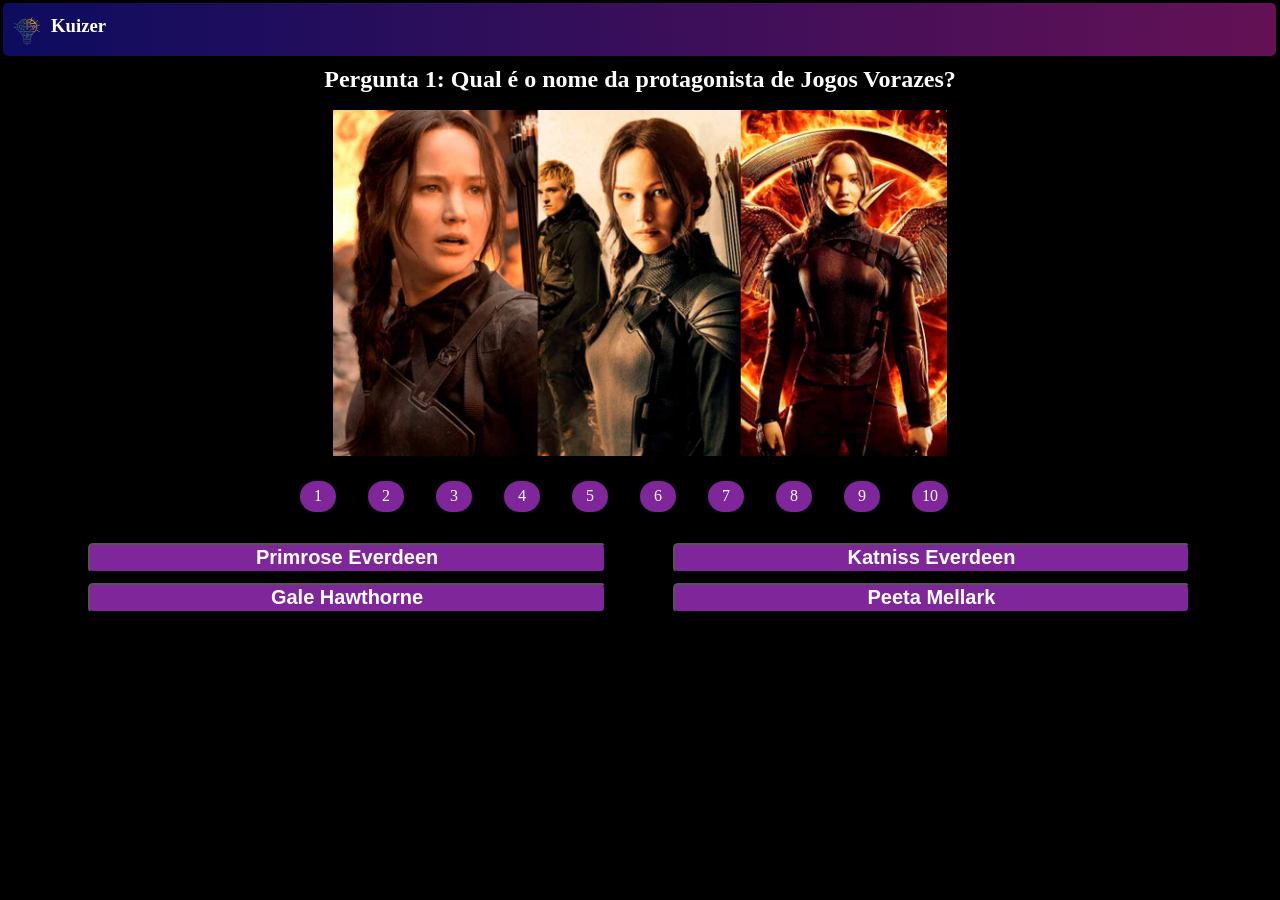
<file: src/quiz/quiz6.html>
<!DOCTYPE html>
<html lang="pt-br">
<head>
    <meta charset="UTF-8">
    <meta name="viewport" content="width=device-width, initial-scale=1.0">
    <link rel="stylesheet" href="../css/style.css">
    <link rel="preconnect" href="https://fonts.googleapis.com">
    <link rel="preconnect" href="https://fonts.gstatic.com" crossorigin>
    <title>Kuizer</title>
</head>
<body>
    <nav class="nav-bar">
        <div class="logo">
            <img id="logo" src="../assets/logo.png" alt="logo-mindmeld">
            <a href="../../index.html"><h3>Kuizer</h3></a>
        </div>
    </nav>
    <div class="container">
        <div id="perg1" class="pergunta">
            <div class="questao">
                <h2>Pergunta 1: Qual é o nome da protagonista de Jogos Vorazes?</h2>
            </div>
            <div class="imgp2">
                <img id="imgp" src="../assets/prota-jogos-vorazes.jpg" alt="img-jogos-vorazes">
            </div>
                <div class="nump">
                    <ul>
                        <li id="atual">1</li>
                        <li>2</li>
                        <li>3</li>
                        <li>4</li>
                        <li>5</li>
                        <li>6</li>
                        <li>7</li>
                        <li>8</li>
                        <li>9</li>
                        <li>10</li>
                    </ul>
                </div>
                <div class="botoes">
                    <input class="e" type="button" value="Primrose Everdeen">
                    <input class="c" type="button" value="Katniss Everdeen">
                    <input class="e" type="button" value="Gale Hawthorne">
                    <input class="e" type="button" value="Peeta Mellark">
                </div>
            </div>
        <div id="perg2" class="pergunta">
            <div class="questao">
                <h2>Pergunta 2: Qual é o nome do evento anual que acontece na historia?</h2>
            </div>
            <div class="imgp2">
                <img id="imgp" src="../assets/jogosvorazes.jpg" alt="img-jogos-vorazes">
            </div>
            <div class="nump">
                <ul>
                    <li>1</li>
                    <li>2</li>
                    <li>3</li>
                    <li>4</li>
                    <li>5</li>
                    <li>6</li>
                    <li>7</li>
                    <li>8</li>
                    <li>9</li>
                    <li>10</li>
                </ul>
            </div>
            <div class="botoes">
                <input class="e" type="button" value="Jogos do Poder">
                <input class="e" type="button" value="Confronto Mortal">
                <input class="e" type="button" value="Arena de Desafios">
                <input class="c" type="button" value="Jogos Vorazes">
            </div>
        </div>
        <div id="perg3" class="pergunta">
            <div class="questao">
                <h2>Pergunta 3: Em qual distrito Katniss e Peeta são originários?</h2>
            </div>
            <div class="imgp2">
                <img id="imgp" src="../assets/peeta-katiss.jpg" alt="img-jogos-vorazes">
            </div>
            <div class="nump">
                <ul>
                    <li>1</li>
                    <li>2</li>
                    <li>3</li>
                    <li>4</li>
                    <li>5</li>
                    <li>6</li>
                    <li>7</li>
                    <li>8</li>
                    <li>9</li>
                    <li>10</li>
                </ul>
            </div>
            <div class="botoes">
                <input class="e" type="button" value="Distrito 7">
                <input class="e" type="button" value="Distrito 1">
                <input class="c" type="button" value="Distrito 12">
                <input class="e" type="button" value="Distrito 13">
            </div>
        </div>
        <div id="perg4" class="pergunta">
            <div class="questao">
                <h2>Pergunta 4: Quem é o mentor de Katniss e Peeta nos 74º Jogos Vorazes?</h2>
            </div>
            <div class="imgp2">
                <img id="imgp" src="../assets/mentor-kathniss.jpg" alt="img-jogos-vorazes">
            </div>
            <div class="nump">
                <ul>
                    <li>1</li>
                    <li>2</li>
                    <li>3</li>
                    <li>4</li>
                    <li>5</li>
                    <li>6</li>
                    <li>7</li>
                    <li>8</li>
                    <li>9</li>
                    <li>10</li>
                </ul>
            </div>
            <div class="botoes">
                <input class="c" type="button" value="Haymitch Abernathy">
                <input class="e" type="button" value="Cinna">
                <input class="e" type="button" value="Effie Trinket">
                <input class="e" type="button" value="Presidente Snow">
            </div>
        </div>
        <diV id="perg5" class="pergunta">
            <div class="questao">
                <h2>Pergunta 5: Qual é o nome do presidente da Capital em Jogos Vorazes?</h2>
            </div>
            <div class="imgp2">
                <img id="imgp" src="../assets/presidente-jv.jpg" alt="img-jogos-vorazes">
            </div>
            <div class="nump">
                <ul>
                    <li>1</li>
                    <li>2</li>
                    <li>3</li>
                    <li>4</li>
                    <li>5</li>
                    <li>6</li>
                    <li>7</li>
                    <li>8</li>
                    <li>9</li>
                    <li>10</li>
                </ul>
            </div>
            <div class="botoes">
                    <input class="e" type="button" value="Presidente Coin">
                    <input class="c" type="button" value="Presidente Snow">
                    <input class="e" type="button" value="Presidente Alma Coin">
                    <input class="e" type="button" value="Presidente Coriolanus">
            </div>
        </diV>
        <div id="perg6" class="pergunta">
            <div class="questao">
                <h2>Pergunta 6: Qual é o símbolo da revolução nos distritos em Jogos Vorazes?</h2>
            </div>
            <div class="imgp2">
                <img id="imgp" src="../assets/simbulo-jv.jpg" alt="img-jogos-vorazes">
            </div>
            <div class="nump">
                <ul>
                    <li>1</li>
                    <li>2</li>
                    <li>3</li>
                    <li>4</li>
                    <li>5</li>
                    <li>6</li>
                    <li>7</li>
                    <li>8</li>
                    <li>9</li>
                    <li>10</li>
                </ul>
            </div>
            <div class="botoes">
                    <input class="e" type="button" value="Pin de Fogo">
                    <input class="e" type="button" value="Rosas Brancas">
                    <input class="c" type="button" value="Tordo">
                    <input class="e" type="button" value="Sol Nascente">
            </div>
        </div>
        <div id="perg7" class="pergunta">
            <div class="questao">
                <h2>Pergunta 7: Quem interpreta o personagem Peeta Mellark nos filmes Jogos Vorazes?</h2>
            </div>
            <div class="imgp2">
                <img id="imgp" src="../assets/kathniss.jpg" alt="img-jogos-vorazes">
            </div>
            <div class="nump">
                <ul>
                    <li>1</li>
                    <li>2</li>
                    <li>3</li>
                    <li>4</li>
                    <li>5</li>
                    <li>6</li>
                    <li>7</li>
                    <li>8</li>
                    <li>9</li>
                    <li>10</li>
                </ul>
            </div>
            <div class="botoes">
                <input class="e" type="button" value="Liam Hemsworth">
                <input class="e" type="button" value="Josh Hutcherson">
                <input class="c" type="button" value="Sam Claflin">
                <input class="e" type="button" value="Alexander Ludwig">
            </div>
        </div>
        <div id="perg8" class="pergunta">
            <div class="questao">
                <h2>Pergunta 8: Qual é o nome da irmã mais nova de Katniss?</h2>
            </div>
            <div class="imgp2">
                <img id="imgp" src="../assets/irma.jpg" alt="img-jogos-vorazes">
            </div>
            <div class="nump">
                <ul>
                    <li>1</li>
                    <li>2</li>
                    <li>3</li>
                    <li>4</li>
                    <li>5</li>
                    <li>6</li>
                    <li>7</li>
                    <li>8</li>
                    <li>9</li>
                    <li>10</li>
                </ul>
            </div>
            <div class="botoes">
                <input class="c" type="button" value="Primrose">
                <input class="e" type="button" value="Rue">
                <input class="e" type="button" value="Madge">
                <input class="e" type="button" value="Glimmer">
            </div>
        </div>
        <div id="perg9" class="pergunta">
            <div class="questao">
                <h2>Pergunta 9: Qual é a ocupação do pai de Katniss antes de sua morte?</h2>
            </div>
            <div class="imgp2">
                <img id="imgp" src="../assets/jv-9.jpg" alt="img-jogos-vorazes">
            </div>
            <div class="nump">
                <ul>
                    <li>1</li>
                    <li>2</li>
                    <li>3</li>
                    <li>4</li>
                    <li>5</li>
                    <li>6</li>
                    <li>7</li>
                    <li>8</li>
                    <li>9</li>
                    <li>10</li>
                </ul>
            </div>
            <div class="botoes">
                <input class="e" type="button" value="Mineiro">
                <input class="e" type="button" value="Padeiro">
                <input class="c" type="button" value="Caçador">
                <input class="e" type="button" value="Agricultor">
            </div>
        </div>
        <div id="perg10" class="pergunta">
            <div class="questao">
                <h2>Pergunta 10: O que acontece ao vencedor dos Jogos Vorazes?</h2>
            </div>
            <div class="imgp2">
                <img id="imgp" src="../assets/jv-10.jpg" alt="img-jogos-vorazes">
            </div>
            <div class="nump">
                <ul>
                    <li>1</li>
                    <li>2</li>
                    <li>3</li>
                    <li>4</li>
                    <li>5</li>
                    <li>6</li>
                    <li>7</li>
                    <li>8</li>
                    <li>9</li>
                    <li>10</li>
                </ul>
            </div>  
            <div class="botoes">
                <input class="e" type="button" value="Torna-se presidente da Capital">
                <input class="e" type="button" value="Ganha imunidade vitalícia">
                <input class="e" type="button" value="Recebe uma vida de luxo e conforto">
                <input class="c" type="button" value="É libertado dos Jogos">
            </div>
    </div>
    </div>
    <div class="endGame" style="display: none;">
        <div class="recomecar">
            <h1>Sua Pontuação foi: <span id="pontuacao-valor"></span></h4>
            <button onclick="recomecarQuiz()">Recomeçar</button>
        </div>
        <div class="home">
            <button class="home"><a href="../../index.html">
                <svg xmlns="http://www.w3.org/2000/svg" width="16" height="16" fill="currentColor" class="bi bi-house" viewBox="0 0 16 16">
                    <path d="M8.707 1.5a1 1 0 0 0-1.414 0L.646 8.146a.5.5 0 0 0 .708.708L2 8.207V13.5A1.5 1.5 0 0 0 3.5 15h9a1.5 1.5 0 0 0 1.5-1.5V8.207l.646.647a.5.5 0 0 0 .708-.708L13 5.793V2.5a.5.5 0 0 0-.5-.5h-1a.5.5 0 0 0-.5.5v1.293zM13 7.207V13.5a.5.5 0 0 1-.5.5h-9a.5.5 0 0 1-.5-.5V7.207l5-5z"/>
                </svg> Home
            </a></button>
        </div>
    </div>
    <script src="../js/script.js"></script>
</body>
</html>
</file>
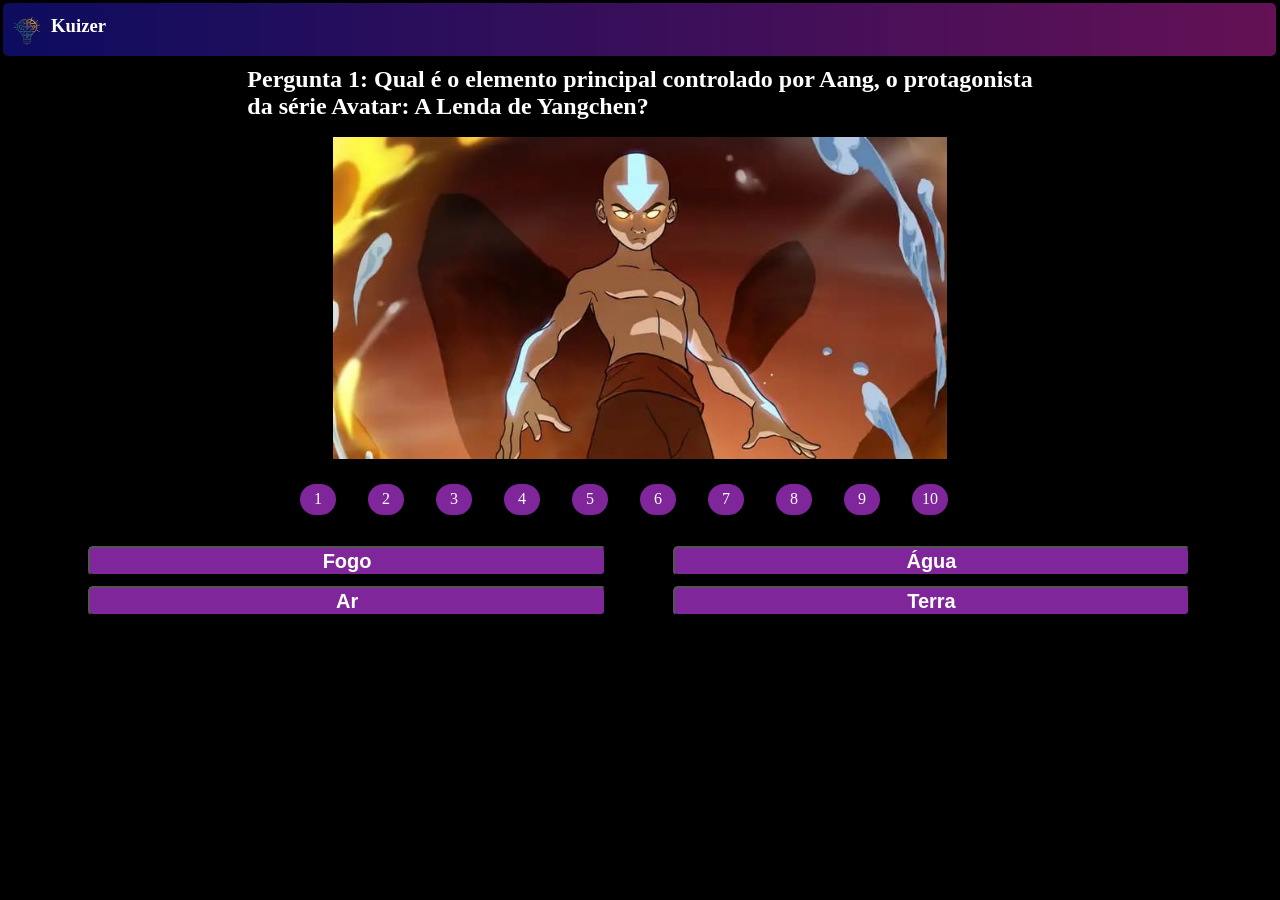
<file: src/quiz/quiz7.html>
<!DOCTYPE html>
<html lang="pt-br">
<head>
    <meta charset="UTF-8">
    <meta name="viewport" content="width=device-width, initial-scale=1.0">
    <link rel="stylesheet" href="../css/style.css">
    <link rel="preconnect" href="https://fonts.googleapis.com">
    <link rel="preconnect" href="https://fonts.gstatic.com" crossorigin>
    <title>Kuizer</title>
</head>
<body>
    <nav class="nav-bar">
        <div class="logo">
            <img id="logo" src="../assets/logo.png" alt="logo-mindmeld">
            <a href="../../index.html"><h3>Kuizer</h3></a>
        </div>
    </nav>
    <div class="container">
        <div id="perg1" class="pergunta">
            <div class="questao">
                <h2>Pergunta 1: Qual é o elemento principal controlado por Aang, o protagonista <br> da série Avatar: A Lenda de Yangchen?</h2>
            </div>
            <div class="imgp2">
                <img id="imgp" src="../assets/avatar1.jpg" alt="img-avatar">
            </div>
                <div class="nump">
                    <ul>
                        <li id="atual">1</li>
                        <li>2</li>
                        <li>3</li>
                        <li>4</li>
                        <li>5</li>
                        <li>6</li>
                        <li>7</li>
                        <li>8</li>
                        <li>9</li>
                        <li>10</li>
                    </ul>
                </div>
                <div class="botoes">
                    <input class="e" type="button" value="Fogo">
                    <input class="e" type="button" value="Água">
                    <input class="c" type="button" value="Ar">
                    <input class="e" type="button" value="Terra">
                </div>
            </div>
        <div id="perg2" class="pergunta">
            <div class="questao">
                <h2>Pergunta 2: Quem é o líder da Nação do Fogo no início da série?</h2>
            </div>
            <div class="imgp2">
                <img id="imgp" src="../assets/avatar2.png" alt="img-avatar">
            </div>
            <div class="nump">
                <ul>
                    <li>1</li>
                    <li>2</li>
                    <li>3</li>
                    <li>4</li>
                    <li>5</li>
                    <li>6</li>
                    <li>7</li>
                    <li>8</li>
                    <li>9</li>
                    <li>10</li>
                </ul>
            </div>
            <div class="botoes">
                <input class="e" type="button" value="Zuko">
                <input class="c" type="button" value="Ozai">
                <input class="e" type="button" value="Iroh">
                <input class="e" type="button" value="Azula">
            </div>
        </div>
        <div id="perg3" class="pergunta">
            <div class="questao">
                <h2>Pergunta 3: Qual animal é o fiel companheiro de Aang, e que também é um bisonte voador?</h2>
            </div>
            <div class="imgp2">
                <img id="imgp" src="../assets/avatar3.png" alt="img-avatar">
            </div>
            <div class="nump">
                <ul>
                    <li>1</li>
                    <li>2</li>
                    <li>3</li>
                    <li>4</li>
                    <li>5</li>
                    <li>6</li>
                    <li>7</li>
                    <li>8</li>
                    <li>9</li>
                    <li>10</li>
                </ul>
            </div>
            <div class="botoes">
                <input class="c" type="button" value="Appa">
                <input class="e" type="button" value="Momo">
                <input class="e" type="button" value="Bosco">
                <input class="e" type="button" value="Roku">
            </div>
        </div>
        <div id="perg4" class="pergunta">
            <div class="questao">
                <h2>Pergunta 4: Qual é o nome da cidade principal da Tribo da Água do Sul, onde Katara e Sokka vivem?</h2>
            </div>
            <div class="imgp2">
                <img id="imgp" src="../assets/avatar4.png" alt="img-avatar">
            </div>
            <div class="nump">
                <ul>
                    <li>1</li>
                    <li>2</li>
                    <li>3</li>
                    <li>4</li>
                    <li>5</li>
                    <li>6</li>
                    <li>7</li>
                    <li>8</li>
                    <li>9</li>
                    <li>10</li>
                </ul>
            </div>
            <div class="botoes">
                <input class="e" type="button" value="Ba Sing Se">
                <input class="e" type="button" value="Cidade da República">
                <input class="e" type="button" value="Aldeia do Sul">
                <input class="c" type="button" value="Cidade da Água">
            </div>
        </div>
        <diV id="perg5" class="pergunta">
            <div class="questao">
                <h2>Pergunta 5: Quem é o pai de Katara e Sokka?</h2>
            </div>
            <div class="imgp2">
                <img id="imgp" src="../assets/avatar5.jpg" alt="img-avatar">
            </div>
            <div class="nump">
                <ul>
                    <li>1</li>
                    <li>2</li>
                    <li>3</li>
                    <li>4</li>
                    <li>5</li>
                    <li>6</li>
                    <li>7</li>
                    <li>8</li>
                    <li>9</li>
                    <li>10</li>
                </ul>
            </div>
            <div class="botoes">
                    <input class="e" type="button" value="Zuko">
                    <input class="e" type="button" value="Iroh">
                    <input class="c" type="button" value="Hakoda">
                    <input class="e" type="button" value="Suki">
            </div>
        </diV>
        <div id="perg6" class="pergunta">
            <div class="questao">
                <h2>Pergunta 6: Qual é o nome do reino governado por Bumi, um amigo de infância de Aang?</h2>
            </div>
            <div class="imgp2">
                <img id="imgp" src="../assets/avatar6.png" alt="img-avatar">
            </div>
            <div class="nump">
                <ul>
                    <li>1</li>
                    <li>2</li>
                    <li>3</li>
                    <li>4</li>
                    <li>5</li>
                    <li>6</li>
                    <li>7</li>
                    <li>8</li>
                    <li>9</li>
                    <li>10</li>
                </ul>
            </div>
            <div class="botoes">
                    <input class="c" type="button" value="Reino da Terra">
                    <input class="e" type="button" value="Reino do Fogo">
                    <input class="e" type="button" value="Reino do Água">
                    <input class="e" type="button" value="Reino da Ar">
            </div>
        </div>
        <div id="perg7" class="pergunta">
            <div class="questao">
                <h2>Pergunta 7: Quem é o mentor espiritual de Aang, que o guia em sua <br> jornada para dominar os quatro elementos?</h2>
            </div>
            <div class="imgp2">
                <img id="imgp" src="../assets/avatar7.jpg" alt="img-avatar">
            </div>
            <div class="nump">
                <ul>
                    <li>1</li>
                    <li>2</li>
                    <li>3</li>
                    <li>4</li>
                    <li>5</li>
                    <li>6</li>
                    <li>7</li>
                    <li>8</li>
                    <li>9</li>
                    <li>10</li>
                </ul>
            </div>
            <div class="botoes">
                <input class="e" type="button" value="Toph">
                <input class="c" type="button" value="Roku">
                <input class="e" type="button" value="Gyatso">
                <input class="e" type="button" value="Yue">
            </div>
        </div>
        <div id="perg8" class="pergunta">
            <div class="questao">
                <h2>Pergunta 8: Qual é o nome da princesa da Nação do Fogo, irmã de Zuko?</h2>
            </div>
            <div class="imgp2">
                <img id="imgp" src="../assets/avatar8.png" alt="img-avatar">
            </div>
            <div class="nump">
                <ul>
                    <li>1</li>
                    <li>2</li>
                    <li>3</li>
                    <li>4</li>
                    <li>5</li>
                    <li>6</li>
                    <li>7</li>
                    <li>8</li>
                    <li>9</li>
                    <li>10</li>
                </ul>
            </div>
            <div class="botoes">
                <input class="e" type="button" value="Ty Lee">
                <input class="e" type="button" value="Mai">
                <input class="e" type="button" value="Ursa">
                <input class="c" type="button" value="Azula">
            </div>
        </div>
        <div id="perg9" class="pergunta">
            <div class="questao">
                <h2>Pergunta 9: Qual é o nome do episódio em que Aang aprende a controlar o Avatar State?</h2>
            </div>
            <div class="imgp2">
                <img id="imgp" src="../assets/avatar9.jpg" alt="img-avatar">
            </div>
            <div class="nump">
                <ul>
                    <li>1</li>
                    <li>2</li>
                    <li>3</li>
                    <li>4</li>
                    <li>5</li>
                    <li>6</li>
                    <li>7</li>
                    <li>8</li>
                    <li>9</li>
                    <li>10</li>
                </ul>
            </div>
            <div class="botoes">
                <input class="e" type="button" value="O Dia do Avatar">
                <input class="c" type="button" value="O Estado Avatar">
                <input class="e" type="button" value="O Templo de Ar do Sul">
                <input class="e" type="button" value="O Estado de Equilíbrio">
            </div>
        </div>
        <div id="perg10" class="pergunta">
            <div class="questao">
                <h2>Pergunta 10: Qual é o elemento oposto ao fogo na tradição dos quatro elementos nesta série?</h2>
            </div>
            <div class="imgp2">
                <img id="imgp" src="../assets/avatar10.png" alt="img-avatar">
            </div>
            <div class="nump">
                <ul>
                    <li>1</li>
                    <li>2</li>
                    <li>3</li>
                    <li>4</li>
                    <li>5</li>
                    <li>6</li>
                    <li>7</li>
                    <li>8</li>
                    <li>9</li>
                    <li>10</li>
                </ul>
            </div>  
            <div class="botoes">
                <input class="e" type="button" value="Metal">
                <input class="e" type="button" value="Ar">
                <input class="e" type="button" value="Terra">
                <input class="c" type="button" value="Água">
            </div>
    </div>
    </div>
    <div class="endGame" style="display: none;">
        <div class="recomecar">
            <h1>Sua Pontuação foi: <span id="pontuacao-valor"></span></h4>
            <button onclick="recomecarQuiz()">Recomeçar</button>
        </div>
        <div class="home">
            <button class="home"><a href="../../index.html">
                <svg xmlns="http://www.w3.org/2000/svg" width="16" height="16" fill="currentColor" class="bi bi-house" viewBox="0 0 16 16">
                    <path d="M8.707 1.5a1 1 0 0 0-1.414 0L.646 8.146a.5.5 0 0 0 .708.708L2 8.207V13.5A1.5 1.5 0 0 0 3.5 15h9a1.5 1.5 0 0 0 1.5-1.5V8.207l.646.647a.5.5 0 0 0 .708-.708L13 5.793V2.5a.5.5 0 0 0-.5-.5h-1a.5.5 0 0 0-.5.5v1.293zM13 7.207V13.5a.5.5 0 0 1-.5.5h-9a.5.5 0 0 1-.5-.5V7.207l5-5z"/>
                </svg> Home
            </a></button>
        </div>
    </div>
    <script src="../js/script.js"></script>
</body>
</html>
</file>
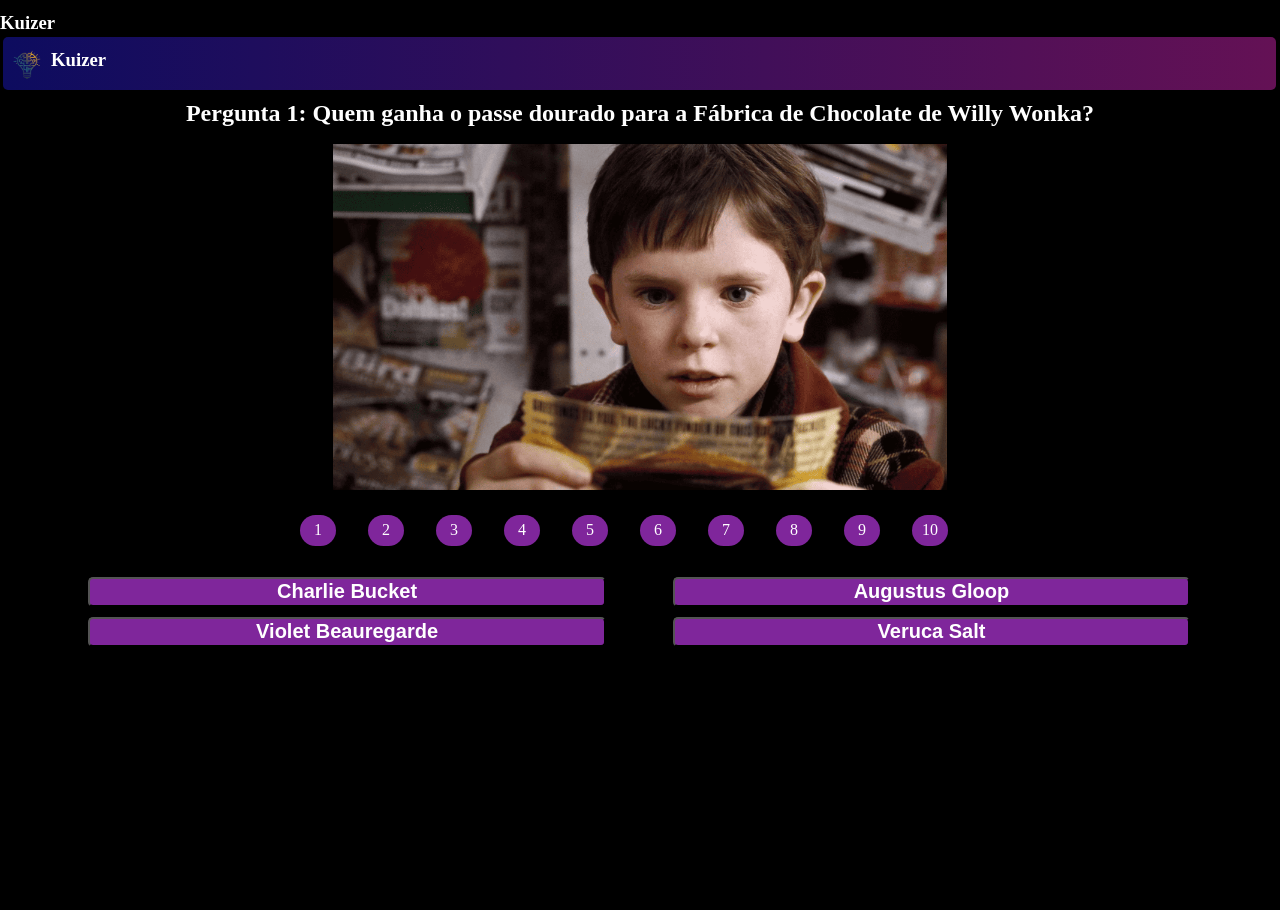
<file: src/quiz/quiz8.html>
<!DOCTYPE html>
<html lang="pt-br">
<head>
    <meta charset="UTF-8">
    <meta name="viewport" content="width=device-width, initial-scale=1.0">
    <link rel="stylesheet" href="../css/style.css">
    <link rel="preconnect" href="https://fonts.googleapis.com">
    <link rel="preconnect" href="https://fonts.gstatic.com" crossorigin>
    <a href="../../index.html"><h3>Kuizer</h3></a>
</head>
<body>
    <nav class="nav-bar">
        <div class="logo">
            <img id="logo" src="../assets/logo.png" alt="logo-mindmeld">
            <h3>Kuizer</h3>
        </div>
    </nav>
    <div class="container">
        <div id="perg1" class="pergunta">
            <div class="questao">
                <h2>Pergunta 1: Quem ganha o passe dourado para a Fábrica de Chocolate de Willy Wonka?</h2>
            </div>
            <div class="imgp2">
                <img id="imgp" src="../assets/fabrica-choco1.png" alt="img-fabrica-choco">
            </div>
                <div class="nump">
                    <ul>
                        <li id="atual">1</li>
                        <li>2</li>
                        <li>3</li>
                        <li>4</li>
                        <li>5</li>
                        <li>6</li>
                        <li>7</li>
                        <li>8</li>
                        <li>9</li>
                        <li>10</li>
                    </ul>
                </div>
                <div class="botoes">
                    <input class="c" type="button" value="Charlie Bucket">
                    <input class="e" type="button" value="Augustus Gloop">
                    <input class="e" type="button" value="Violet Beauregarde">
                    <input class="e" type="button" value="Veruca Salt">
                </div>
            </div>
        <div id="perg2" class="pergunta">
            <div class="questao">
                <h2>Pergunta 2: Quantas crianças ganham passes dourados para visitar a fábrica de chocolate?</h2>
            </div>
            <div class="imgp2">
                <img id="imgp" src="../assets/fabrica-choco2.png" alt="img-fabrica-choco">
            </div>
            <div class="nump">
                <ul>
                    <li>1</li>
                    <li>2</li>
                    <li>3</li>
                    <li>4</li>
                    <li>5</li>
                    <li>6</li>
                    <li>7</li>
                    <li>8</li>
                    <li>9</li>
                    <li>10</li>
                </ul>
            </div>
            <div class="botoes">
                <input class="e" type="button" value="Quatro">
                <input class="c" type="button" value="Cinco">
                <input class="e" type="button" value="Seis">
                <input class="e" type="button" value="Sete">
            </div>
        </div>
        <div id="perg3" class="pergunta">
            <div class="questao">
                <h2>Pergunta 3: Qual é o nome do dono da Fábrica de Chocolate?</h2>
            </div>
            <div class="imgp2">
                <img id="imgp" src="../assets/fabrica-choco3.jpg" alt="img-fabrica-choco">
            </div>
            <div class="nump">
                <ul>
                    <li>1</li>
                    <li>2</li>
                    <li>3</li>
                    <li>4</li>
                    <li>5</li>
                    <li>6</li>
                    <li>7</li>
                    <li>8</li>
                    <li>9</li>
                    <li>10</li>
                </ul>
            </div>
            <div class="botoes">
                <input class="e" type="button" value="Mr. Salt">
                <input class="e" type="button" value="Mr. Teavee">
                <input class="c" type="button" value="Willy Wonka">
                <input class="e" type="button" value="Mr. Bucket">
            </div>
        </div>
        <div id="perg4" class="pergunta">
            <div class="questao">
                <h2>Pergunta 4: Qual é o nome do pai de Veruca Salt?</h2>
            </div>
            <div class="imgp2">
                <img id="imgp" src="../assets/fabrica-choco4.png" alt="img-fabrica-choco">
            </div>
            <div class="nump">
                <ul>
                    <li>1</li>
                    <li>2</li>
                    <li>3</li>
                    <li>4</li>
                    <li>5</li>
                    <li>6</li>
                    <li>7</li>
                    <li>8</li>
                    <li>9</li>
                    <li>10</li>
                </ul>
            </div>
            <div class="botoes">
                <input class="e" type="button" value="Mr. Beauregarde">
                <input class="e" type="button" value="Mr. Gloop">
                <input class="e" type="button" value="Mr. Salt">
                <input class="c" type="button" value="Mr. Teavee">
            </div>
        </div>
        <diV id="perg5" class="pergunta">
            <div class="questao">
                <h2>Pergunta 5: O que acontece com Violet Beauregarde após mastigar um chiclete experimental na fábrica?</h2>
            </div>
            <div class="imgp2">
                <img id="imgp" src="../assets/fabrica-choco5.jpg" alt="img-homen-ranha">
            </div>
            <div class="nump">
                <ul>
                    <li>1</li>
                    <li>2</li>
                    <li>3</li>
                    <li>4</li>
                    <li>5</li>
                    <li>6</li>
                    <li>7</li>
                    <li>8</li>
                    <li>9</li>
                    <li>10</li>
                </ul>
            </div>
            <div class="botoes">
                    <input class="c" type="button" value="Ela infla como um balão">
                    <input class="e" type="button" value="Ela fica coberta de chocolate">
                    <input class="e" type="button" value="Ela se transforma em uma fruta">
                    <input class="e" type="button" value="Ela se torna extremamente elástica">
            </div>
        </diV>
        <div id="perg6" class="pergunta">
            <div class="questao">
                <h2>Pergunta 6: O que acontece com Mike Teavee na fábrica de chocolate?</h2>
            </div>
            <div class="imgp2">
                <img id="imgp" src="../assets/fabrica-choco6.png" alt="img-fabrica-choco">
            </div>
            <div class="nump">
                <ul>
                    <li>1</li>
                    <li>2</li>
                    <li>3</li>
                    <li>4</li>
                    <li>5</li>
                    <li>6</li>
                    <li>7</li>
                    <li>8</li>
                    <li>9</li>
                    <li>10</li>
                </ul>
            </div>
            <div class="botoes">
                    <input class="e" type="button" value="Transformação em boneco de chocolate">
                    <input class="e" type="button" value="Encolhimento até ficar do tamanho de um brinquedo">
                    <input class="c" type="button" value="Teletransporte para dentro da TV">
                    <input class="e" type="button" value="Transformação em um Oompa Loompa.">
            </div>
        </div>
        <div id="perg7" class="pergunta">
            <div class="questao">
                <h2>Pergunta 7: Qual é o nome do país onde a Fábrica de Chocolate de Willy Wonka está localizada?</h2>
            </div>
            <div class="imgp2">
                <img id="imgp" src="../assets/fabrica-choco7.jpg" alt="img-fabrica-choco">
            </div>
            <div class="nump">
                <ul>
                    <li>1</li>
                    <li>2</li>
                    <li>3</li>
                    <li>4</li>
                    <li>5</li>
                    <li>6</li>
                    <li>7</li>
                    <li>8</li>
                    <li>9</li>
                    <li>10</li>
                </ul>
            </div>
            <div class="botoes">
                <input class="e" type="button" value="Sonholândia">
                <input class="e" type="button" value="Reino do Chocolate">
                <input class="c" type="button" value="Fantásia">
                <input class="e" type="button" value="Sonhos Felizes">
            </div>
        </div>
        <div id="perg8" class="pergunta">
            <div class="questao">
                <h2>Pergunta 8: Quem é o fabricante de chocolate concorrente de Willy Wonka, <br> que espiona a fábrica?</h2>
            </div>
            <div class="imgp2">
                <img id="imgp" src="../assets/fabrica-choco8.jpg" alt="img-fabrica-choco">
            </div>
            <div class="nump">
                <ul>
                    <li>1</li>
                    <li>2</li>
                    <li>3</li>
                    <li>4</li>
                    <li>5</li>
                    <li>6</li>
                    <li>7</li>
                    <li>8</li>
                    <li>9</li>
                    <li>10</li>
                </ul>
            </div>
            <div class="botoes">
                <input class="e" type="button" value="Mr. Salt">
                <input class="c" type="button" value="Mr. Slugworth">
                <input class="e" type="button" value="Mr. Beauregarde">
                <input class="e" type="button" value="Mr. Teavee">
            </div>
        </div>
        <div id="perg9" class="pergunta">
            <div class="questao">
                <h2>Pergunta 9: Como Charlie Bucket ganha sua recompensa no final do filme?</h2>
            </div>
            <div class="imgp2">
                <img id="imgp" src="../assets/fabrica-choco9.jpeg" alt="img-fabrica-choco">
            </div>
            <div class="nump">
                <ul>
                    <li>1</li>
                    <li>2</li>
                    <li>3</li>
                    <li>4</li>
                    <li>5</li>
                    <li>6</li>
                    <li>7</li>
                    <li>8</li>
                    <li>9</li>
                    <li>10</li>
                </ul>
            </div>
             <div class="botoes">
                <input class="c" type="button" value="Ele ganha a fábrica de chocolate">
                <input class="e" type="button" value="Ele recebe uma barra de chocolate gigante">
                <input class="e" type="button" value="Ele é adotado por Willy Wonka">
                <input class="e" type="button" value="Charlie encontra um segundo bilhete dourado e ganha uma nova fábrica em outra cidade.">
            </div>
        </div>
        <div id="perg10" class="pergunta">
            <div class="questao">
                <h2>Pergunta 10: Qual é a mensagem principal transmitida pelo filme?</h2>
            </div>
            <div class="imgp2">
                <img id="imgp" src="../assets/fabrica-choco10.jpg" alt="img-fabrica-choco">
            </div>
            <div class="nump">
                <ul>
                    <li>1</li>
                    <li>2</li>
                    <li>3</li>
                    <li>4</li>
                    <li>5</li>
                    <li>6</li>
                    <li>7</li>
                    <li>8</li>
                    <li>9</li>
                    <li>10</li>
                </ul>
            </div>  
            <div class="botoes">
                <input class="e" type="button" value="A importância da humildade e da bondade">
                <input class="c" type="button" value="O poder da imaginação e da criatividade">
                <input class="e" type="button" value="A ganância leva à desgraça">
                <input class="e" type="button" value="Nunca confie em estranhos">
            </div>
    </div>
    </div>
    <div class="endGame" style="display: none;">
        <div class="recomecar">
            <h1>Sua Pontuação foi: <span id="pontuacao-valor"></span></h4>
            <button onclick="recomecarQuiz()">Recomeçar</button>
        </div>
        <div class="home">
            <button class="home"><a href="../../index.html">
                <svg xmlns="http://www.w3.org/2000/svg" width="16" height="16" fill="currentColor" class="bi bi-house" viewBox="0 0 16 16">
                    <path d="M8.707 1.5a1 1 0 0 0-1.414 0L.646 8.146a.5.5 0 0 0 .708.708L2 8.207V13.5A1.5 1.5 0 0 0 3.5 15h9a1.5 1.5 0 0 0 1.5-1.5V8.207l.646.647a.5.5 0 0 0 .708-.708L13 5.793V2.5a.5.5 0 0 0-.5-.5h-1a.5.5 0 0 0-.5.5v1.293zM13 7.207V13.5a.5.5 0 0 1-.5.5h-9a.5.5 0 0 1-.5-.5V7.207l5-5z"/>
                </svg> Home
            </a></button>
        </div>
    </div>
    <script src="../js/script.js"></script>
</body>
</html>
</file>
<file: src/css/home.css>
*{
    padding: 0;
    margin: 0;
}
body{
    background-color: rgb(0, 0, 0);
    color: white;
    background-repeat: no-repeat;
    background-size: 100% 100%;
    
}
.nav-bar{
    background-image: -webkit-gradient(linear,left top,right top,from(#15136d),to(#580b4a));
    background-image: linear-gradient(90deg,#0d0c5f, #641155);
    color: white;
    padding: 10px 0;
    text-align: center;
    border-radius: 5px;
    font-family: "Pacifico", cursive;
    margin: 3px 4px 4px 3px;
}
.menu {
    list-style-type: none;
    margin-top: -38px;
    float: right;
    margin-right: 50px;
}
.menu li {
    display: inline-block;   
}
.menu a{
    text-decoration: none; 
    color: inherit;
    text-align: center;
    display: inline-block;
    padding: 10px 20px;
    margin-left: 20px;    
    color: white;
    text-align: center;
    text-decoration: none;
    font-size: 16px;
    border: none;
    border-radius: 2px;
    cursor: pointer;
}
.menu a:hover{
    transform: scale(1.1);
    transition: transform 0.3s ease-in-out; 
    
}
.logo{
    display: flex;
}
#logo{
    width: 48px;
    margin-top: 3px;
    height: 30px;
    vertical-align: middle;
}
.container{
    max-width: 800px;
    margin: 50px auto;
    display: flex;
    flex-wrap: wrap;
    justify-content: center;
}
h2{
    font-family: "Pacifico", cursive;
    font-size: 1.5rem;
    display: flex;
    justify-content: center;
    margin-top: -30px;
    margin-bottom: 30px;
}
#quiz1{
    margin-top: -60px;
}
.quiz img {
    width: 700px;
    height: 400px;
    border-radius: 5%;
    margin-bottom: 40px;
    margin-top: 50px;
    border: 5px solid #7125ab;
    box-shadow: 0 0 10px rgba(0, 0, 0, 0.1);
}
.quiz a {
    text-decoration: none; 
    color: inherit;
    text-align: center; 
}
.quiz:hover {
    transform: scale(1.1);
    transition: transform 0.3s ease-in-out;

}
h1{
    margin-bottom: 20px;
    margin-top: -10px;
    border: 1px solid #7125ab;
    background-image: -webkit-gradient(linear,left top,right top,from(#15136d),to(#580b4a));
    background-image: linear-gradient(90deg,#0d0c5f, #641155);
    border-radius: 2%;
}
span{
    font-family: "Pacifico", cursive;
    font-size: 1.5rem;
    display: flex;
    justify-content: center;
    margin-top: 15px;
    margin-bottom: -15px;
    font-weight: bold;
    }
</file>
<file: src/css/style.css>
*{
    padding: 0;
    margin: 0;
}
body{
    background-color: black;
    color: white;
    
}
.nav-bar{
    background-image: -webkit-gradient(linear,left top,right top,from(#15136d),to(#580b4a));
    background-image: linear-gradient(90deg,#0d0c5f, #641155);
    color: white;
    border-radius: 5px;
    font-family: "Pacifico", cursive;
    margin: 3px 4px 4px 3px;
}
.logo{
    display: flex;
}
#logo{
    height: 48px;
    width: 48px;
    margin-top: 5px;
}
h4{
    float: right;
}
h3{
    margin-top: 12px;
    font-family: "Pacifico", cursive;
}
.questao{
    margin-bottom: 17px ;
}
h2{
    font-family: "Pacifico", cursive;
    font-size: 1.5rem;
    display: flex;
    justify-content: center;
    height: 40%;
    margin-top: 10px;
}
.imgp2{
    display: flex;
    justify-content: center;
    margin-top: 15px;
}
#imgp{
    width: 48%;
}
.botoes{
    margin-top: 25.9px;
    margin-left: 3%;
    margin-right: 3%;
    align-items: center;
}
input{
    display: inline-block;
    width: 43%;
    height: 30px;
    box-sizing: border-box;
    border-radius: 5px;
    margin: 5px 13px 5px 50px;
    background-color: #7f269b;
    font-family: "Roboto", sans-serif;
    font-size: 1.25rem;
    font-weight: bold;
    color: white;
    transition: filter 0.2s;
    align-items: center;
}
input:hover{
    filter: brightness(0.9);
    background-color: #a74ec2;
}
.nump{
    margin-top: 10px;
}
ul{
    display: flex;
    justify-content: center;
    align-items: center;
    width: 100%;
}
li{
    display: inline-block;
    margin-top: 15px;
    margin-right: 2.5%;
    width: 36px;
    height: 25px;
    padding-top: 0.5%;
    border-radius: 24px;
    background-color: #7f269b;
    text-align: center;
}
.pergunta{
    height: 90vh;
}
#perg1{
    display: block;
}
.endGame{
    position: fixed;
    text-align: center;
    height: 100%;
    width: 100%;
    margin-top: 250px;
}
span{
    margin-left: 15px;
}
h1{
    font-family: "Pacifico", cursive;
    font-size: 1.8rem;
    display: flex;
    justify-content: center;
}
button{
    width: 250px;
    height: 35px;
    border-radius: 5px;
    background-color: #7f269b;
    color: white;
    font-family: "Roboto", sans-serif;
    font-size: 20px;
    font-weight: bold;
    margin-top: 15px;
}
.home{
    margin-left: 2px;
}
a{
    color: white;
    text-decoration: none;
}
</file>
